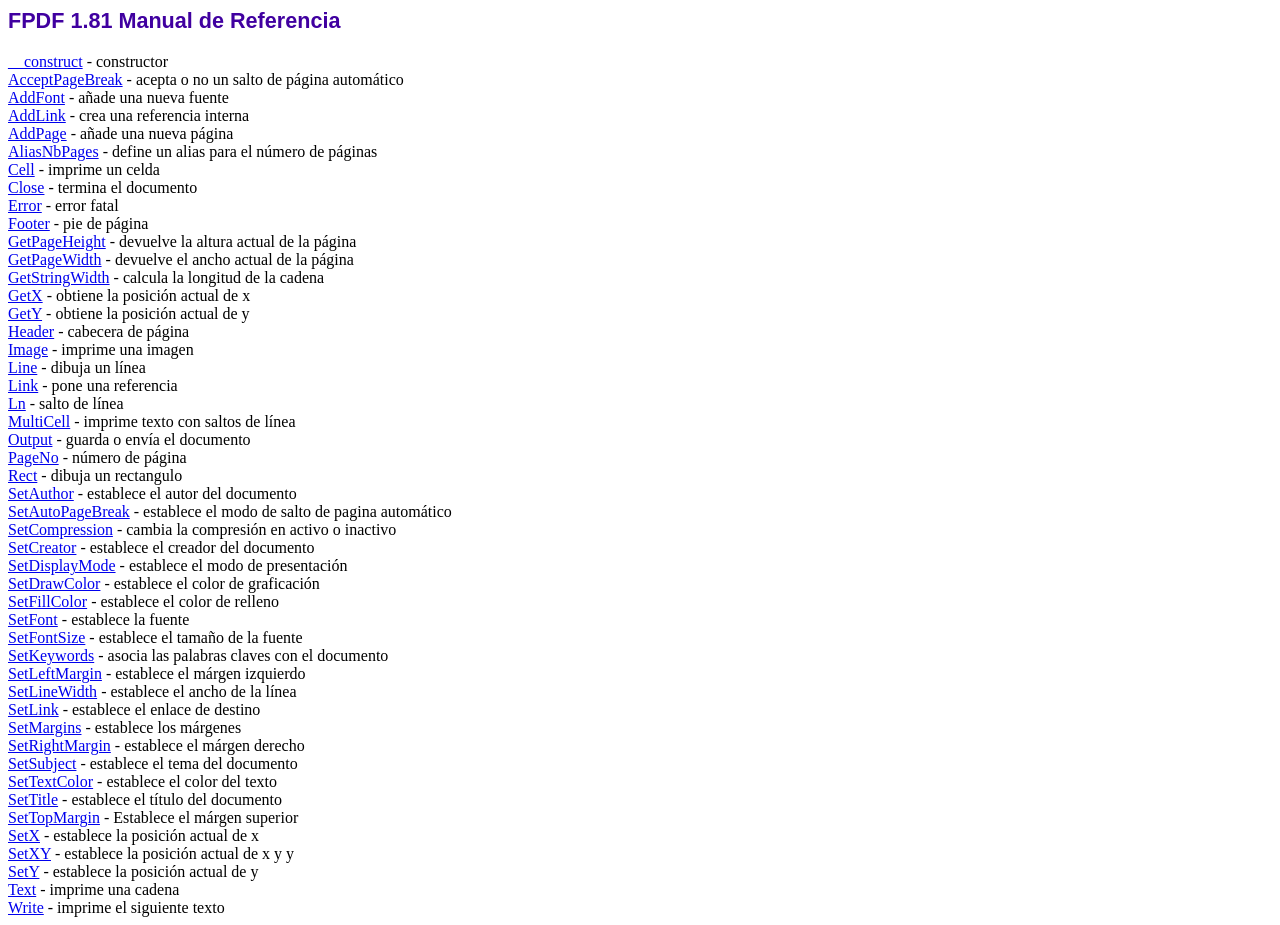
<file: FalconsExpressMVC/Reporte Proyecto PDF/fpdf/doc/index.htm>
<!DOCTYPE html PUBLIC "-//W3C//DTD HTML 4.01 Transitional//EN">
<html>
<head>
<meta http-equiv="Content-Type" content="text/html; charset=ISO-8859-1">
<title>FPDF 1.81 Manual de Referencia</title>
<link type="text/css" rel="stylesheet" href="../fpdf.css">
</head>
<body>
<h1>FPDF 1.81 Manual de Referencia</h1>
<a href="__construct.htm">__construct</a> - constructor<br>
<a href="acceptpagebreak.htm">AcceptPageBreak</a> - acepta o no un salto de p�gina autom�tico<br>
<a href="addfont.htm">AddFont</a> - a�ade una nueva fuente<br>
<a href="addlink.htm">AddLink</a> - crea una referencia interna<br>
<a href="addpage.htm">AddPage</a> - a�ade una nueva p�gina<br>
<a href="aliasnbpages.htm">AliasNbPages</a> - define un alias para el n�mero de p�ginas<br>
<a href="cell.htm">Cell</a> - imprime un celda<br>
<a href="close.htm">Close</a> - termina el documento<br>
<a href="error.htm">Error</a> - error fatal<br>
<a href="footer.htm">Footer</a> - pie de p�gina<br>
<a href="getpageheight.htm">GetPageHeight</a> - devuelve la altura actual de la p�gina<br>
<a href="getpagewidth.htm">GetPageWidth</a> - devuelve el ancho actual de la p�gina<br>
<a href="getstringwidth.htm">GetStringWidth</a> - calcula la longitud de la cadena<br>
<a href="getx.htm">GetX</a> - obtiene la posici�n actual de x<br>
<a href="gety.htm">GetY</a> - obtiene la posici�n actual de y<br>
<a href="header.htm">Header</a> - cabecera de p�gina<br>
<a href="image.htm">Image</a> - imprime una imagen<br>
<a href="line.htm">Line</a> - dibuja un l�nea<br>
<a href="link.htm">Link</a> - pone una referencia<br>
<a href="ln.htm">Ln</a> - salto de l�nea<br>
<a href="multicell.htm">MultiCell</a> - imprime texto con saltos de l�nea<br>
<a href="output.htm">Output</a> - guarda o env�a el documento<br>
<a href="pageno.htm">PageNo</a> - n�mero de p�gina<br>
<a href="rect.htm">Rect</a> - dibuja un rectangulo<br>
<a href="setauthor.htm">SetAuthor</a> - establece el autor del documento<br>
<a href="setautopagebreak.htm">SetAutoPageBreak</a> - establece el modo de salto de pagina autom�tico<br>
<a href="setcompression.htm">SetCompression</a> - cambia la compresi�n en activo o inactivo<br>
<a href="setcreator.htm">SetCreator</a> - establece el creador del documento<br>
<a href="setdisplaymode.htm">SetDisplayMode</a> - establece el modo de presentaci�n<br>
<a href="setdrawcolor.htm">SetDrawColor</a> - establece el color de graficaci�n<br>
<a href="setfillcolor.htm">SetFillColor</a> - establece el color de relleno<br>
<a href="setfont.htm">SetFont</a> - establece la fuente<br>
<a href="setfontsize.htm">SetFontSize</a> - establece el tama�o de la fuente<br>
<a href="setkeywords.htm">SetKeywords</a> - asocia las palabras claves con el documento<br>
<a href="setleftmargin.htm">SetLeftMargin</a> - establece el m�rgen izquierdo<br>
<a href="setlinewidth.htm">SetLineWidth</a> - establece el ancho de la l�nea<br>
<a href="setlink.htm">SetLink</a> - establece el enlace de destino<br>
<a href="setmargins.htm">SetMargins</a> - establece los m�rgenes<br>
<a href="setrightmargin.htm">SetRightMargin</a> - establece el m�rgen derecho<br>
<a href="setsubject.htm">SetSubject</a> - establece el tema del documento<br>
<a href="settextcolor.htm">SetTextColor</a> - establece el color del texto<br>
<a href="settitle.htm">SetTitle</a> - establece el t�tulo del documento<br>
<a href="settopmargin.htm">SetTopMargin</a> - Establece el m�rgen superior<br>
<a href="setx.htm">SetX</a> - establece la posici�n actual de x<br>
<a href="setxy.htm">SetXY</a> - establece la posici�n actual de x y y<br>
<a href="sety.htm">SetY</a> - establece la posici�n actual de y<br>
<a href="text.htm">Text</a> - imprime una cadena<br>
<a href="write.htm">Write</a> - imprime el siguiente texto<br>
</body>
</html>
</file>
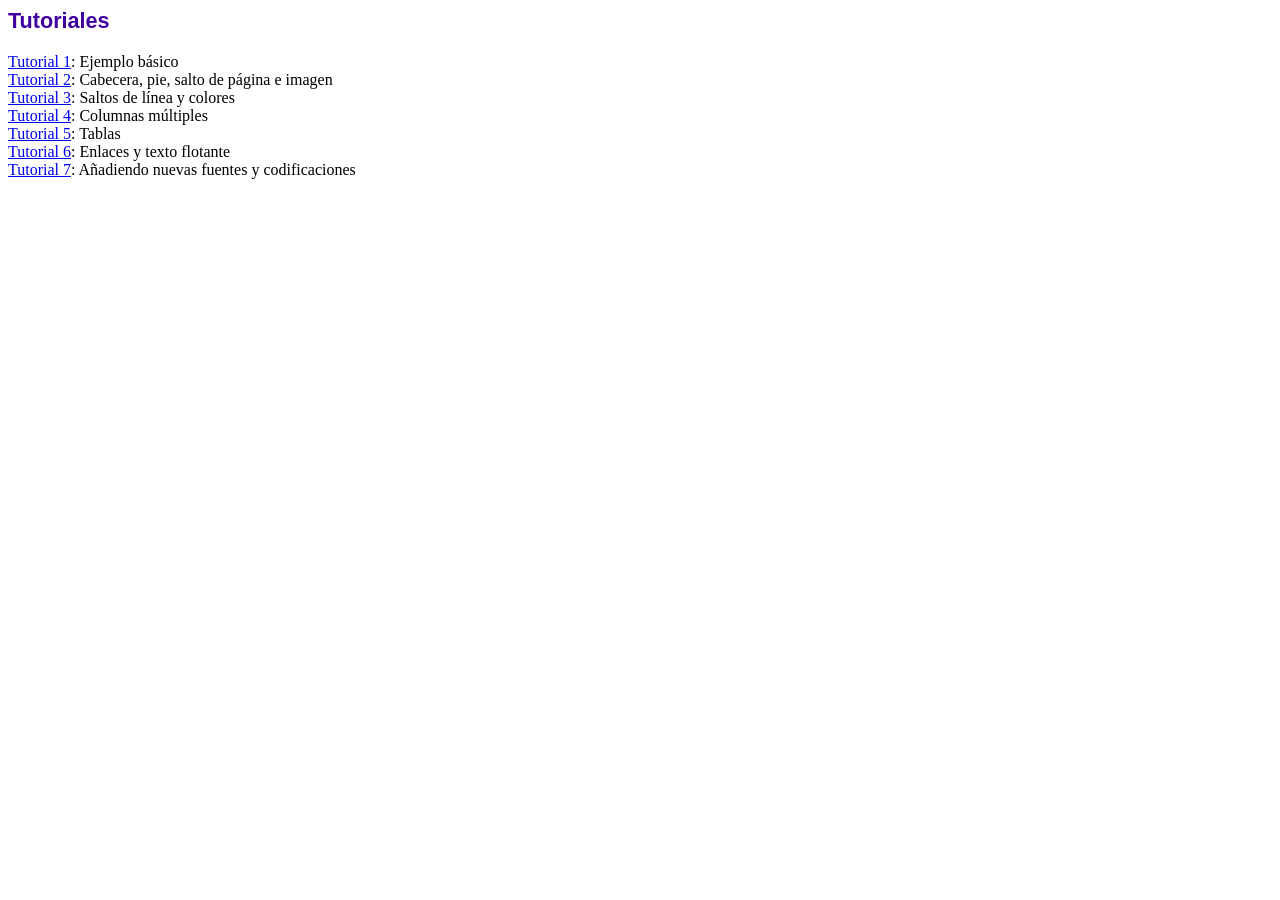
<file: FalconsExpressMVC/Reporte Proyecto PDF/fpdf/tutorial/index.htm>
<!DOCTYPE html PUBLIC "-//W3C//DTD HTML 4.01 Transitional//EN">
<html>
<head>
<meta http-equiv="Content-Type" content="text/html; charset=ISO-8859-1">
<title>Tutoriales</title>
<link type="text/css" rel="stylesheet" href="../fpdf.css">
</head>
<body>
<h1>Tutoriales</h1>
<ul style="list-style-type:none; margin-left:0; padding-left:0">
<li><a href="tuto1.htm">Tutorial 1</a>: Ejemplo b�sico</li>
<li><a href="tuto2.htm">Tutorial 2</a>: Cabecera, pie, salto de p�gina e imagen</li>
<li><a href="tuto3.htm">Tutorial 3</a>: Saltos de l�nea y colores</li>
<li><a href="tuto4.htm">Tutorial 4</a>: Columnas m�ltiples</li>
<li><a href="tuto5.htm">Tutorial 5</a>: Tablas</li>
<li><a href="tuto6.htm">Tutorial 6</a>: Enlaces y texto flotante</li>
<li><a href="tuto7.htm">Tutorial 7</a>: A�adiendo nuevas fuentes y codificaciones</li>
</ul>
</body>
</html>
</file>
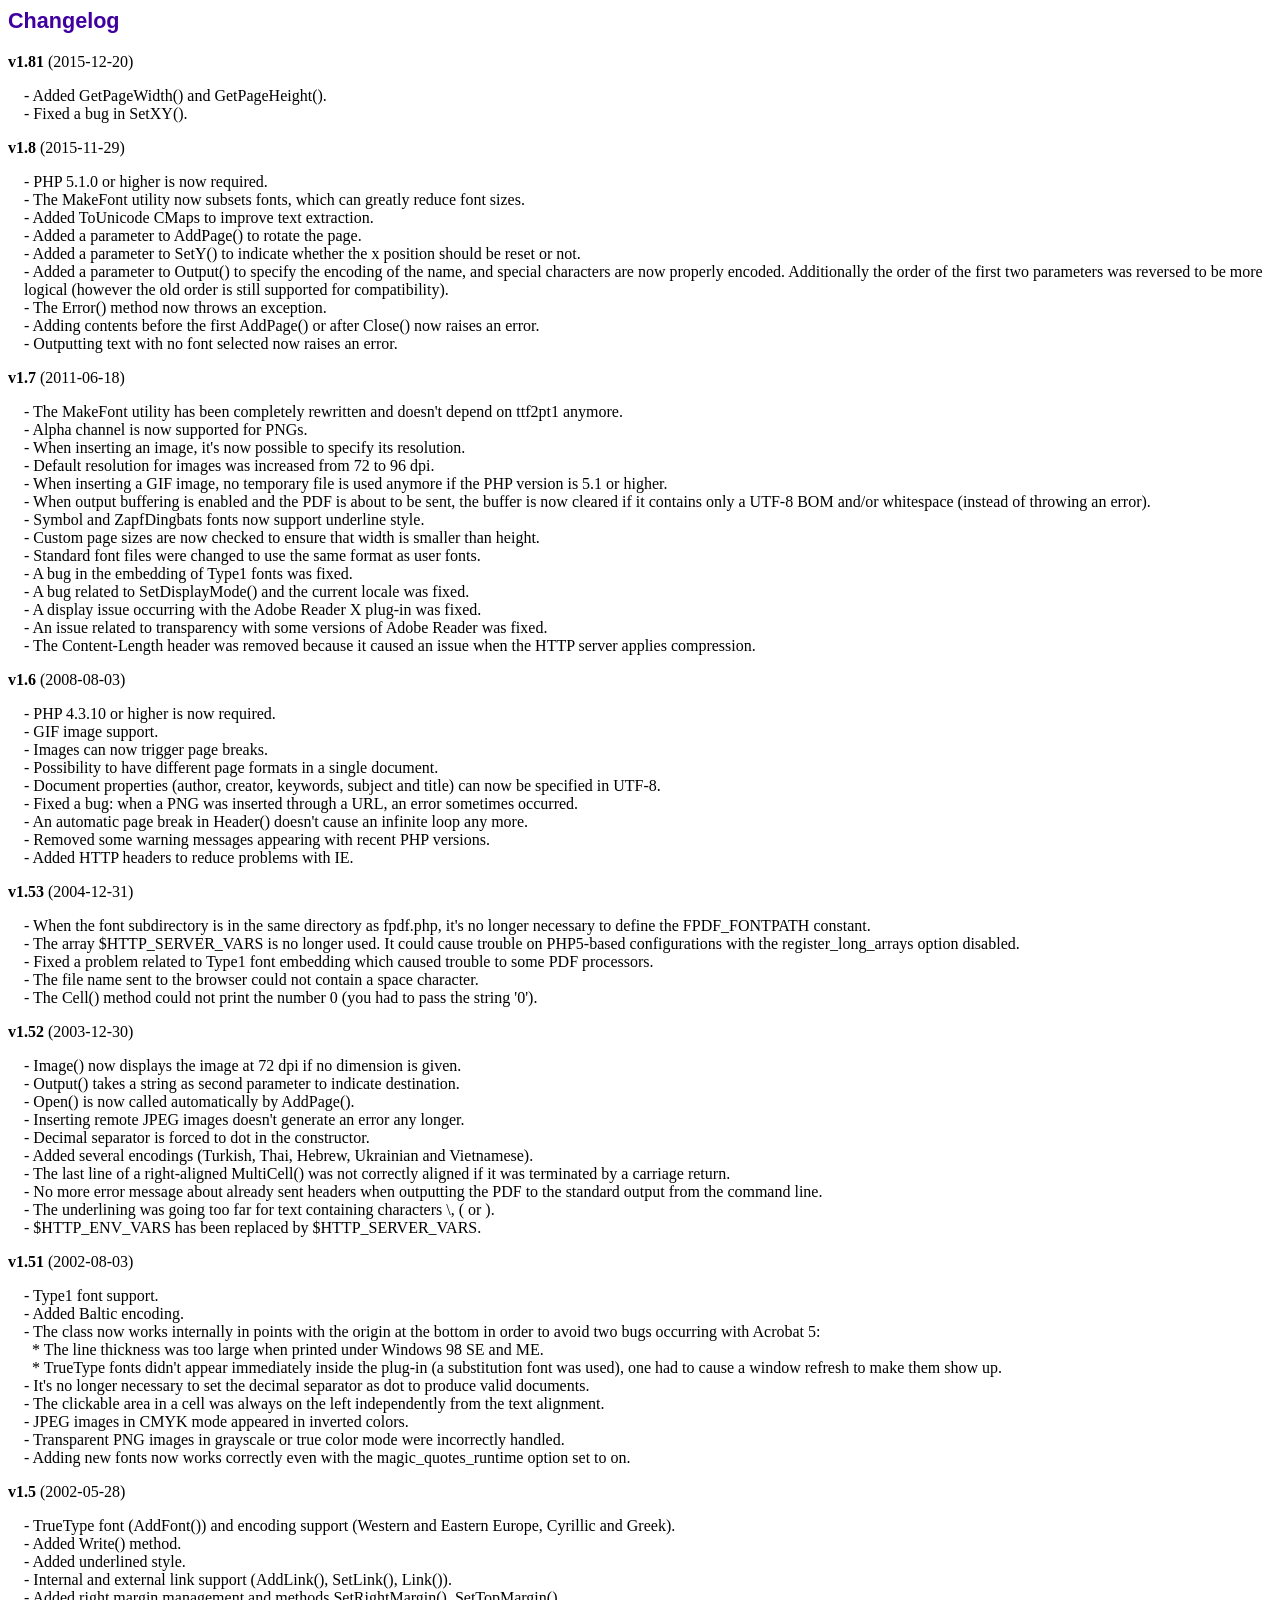
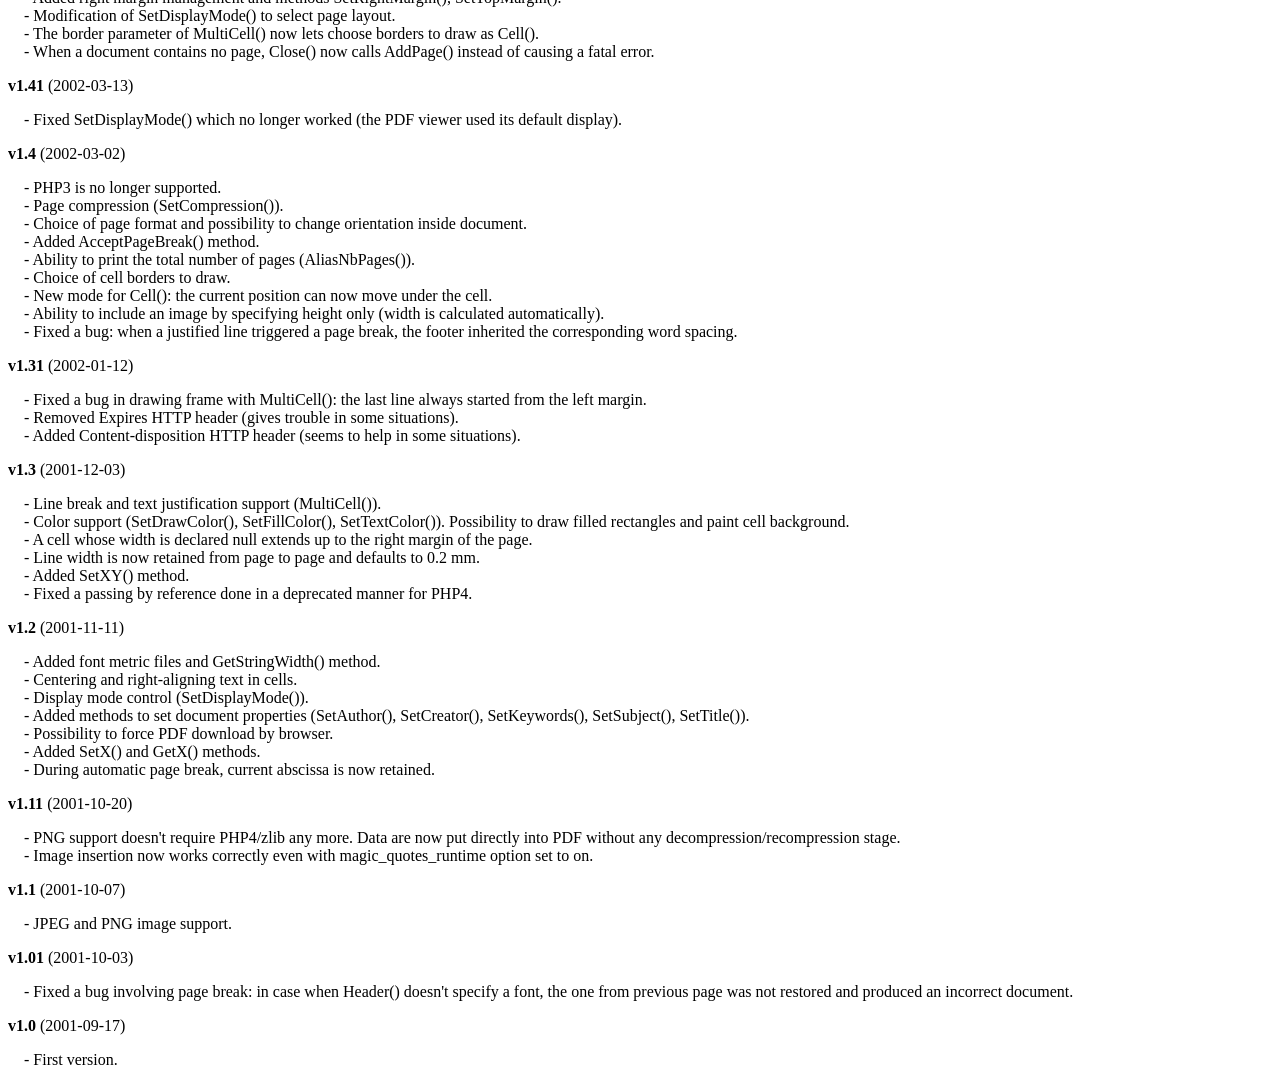
<file: FalconsExpressMVC/Reporte Proyecto PDF/fpdf/changelog.htm>
<!DOCTYPE html PUBLIC "-//W3C//DTD HTML 4.01 Transitional//EN">
<html>
<head>
<meta http-equiv="Content-Type" content="text/html; charset=ISO-8859-1">
<title>Changelog</title>
<link type="text/css" rel="stylesheet" href="fpdf.css">
<style type="text/css">
dd {margin:1em 0 1em 1em}
</style>
</head>
<body>
<h1>Changelog</h1>
<dl>
<dt><strong>v1.81</strong> (2015-12-20)</dt>
<dd>
- Added GetPageWidth() and GetPageHeight().<br>
- Fixed a bug in SetXY().<br>
</dd>
<dt><strong>v1.8</strong> (2015-11-29)</dt>
<dd>
- PHP 5.1.0 or higher is now required.<br>
- The MakeFont utility now subsets fonts, which can greatly reduce font sizes.<br>
- Added ToUnicode CMaps to improve text extraction.<br>
- Added a parameter to AddPage() to rotate the page.<br>
- Added a parameter to SetY() to indicate whether the x position should be reset or not.<br>
- Added a parameter to Output() to specify the encoding of the name, and special characters are now properly encoded. Additionally the order of the first two parameters was reversed to be more logical (however the old order is still supported for compatibility).<br>
- The Error() method now throws an exception.<br>
- Adding contents before the first AddPage() or after Close() now raises an error.<br>
- Outputting text with no font selected now raises an error.<br>
</dd>
<dt><strong>v1.7</strong> (2011-06-18)</dt>
<dd>
- The MakeFont utility has been completely rewritten and doesn't depend on ttf2pt1 anymore.<br>
- Alpha channel is now supported for PNGs.<br>
- When inserting an image, it's now possible to specify its resolution.<br>
- Default resolution for images was increased from 72 to 96 dpi.<br>
- When inserting a GIF image, no temporary file is used anymore if the PHP version is 5.1 or higher.<br>
- When output buffering is enabled and the PDF is about to be sent, the buffer is now cleared if it contains only a UTF-8 BOM and/or whitespace (instead of throwing an error).<br>
- Symbol and ZapfDingbats fonts now support underline style.<br>
- Custom page sizes are now checked to ensure that width is smaller than height.<br>
- Standard font files were changed to use the same format as user fonts.<br>
- A bug in the embedding of Type1 fonts was fixed.<br>
- A bug related to SetDisplayMode() and the current locale was fixed.<br>
- A display issue occurring with the Adobe Reader X plug-in was fixed.<br>
- An issue related to transparency with some versions of Adobe Reader was fixed.<br>
- The Content-Length header was removed because it caused an issue when the HTTP server applies compression.<br>
</dd>
<dt><strong>v1.6</strong> (2008-08-03)</dt>
<dd>
- PHP 4.3.10 or higher is now required.<br>
- GIF image support.<br>
- Images can now trigger page breaks.<br>
- Possibility to have different page formats in a single document.<br>
- Document properties (author, creator, keywords, subject and title) can now be specified in UTF-8.<br>
- Fixed a bug: when a PNG was inserted through a URL, an error sometimes occurred.<br>
- An automatic page break in Header() doesn't cause an infinite loop any more.<br>
- Removed some warning messages appearing with recent PHP versions.<br>
- Added HTTP headers to reduce problems with IE.<br>
</dd>
<dt><strong>v1.53</strong> (2004-12-31)</dt>
<dd>
- When the font subdirectory is in the same directory as fpdf.php, it's no longer necessary to define the FPDF_FONTPATH constant.<br>
- The array $HTTP_SERVER_VARS is no longer used. It could cause trouble on PHP5-based configurations with the register_long_arrays option disabled.<br>
- Fixed a problem related to Type1 font embedding which caused trouble to some PDF processors.<br>
- The file name sent to the browser could not contain a space character.<br>
- The Cell() method could not print the number 0 (you had to pass the string '0').<br>
</dd>
<dt><strong>v1.52</strong> (2003-12-30)</dt>
<dd>
- Image() now displays the image at 72 dpi if no dimension is given.<br>
- Output() takes a string as second parameter to indicate destination.<br>
- Open() is now called automatically by AddPage().<br>
- Inserting remote JPEG images doesn't generate an error any longer.<br>
- Decimal separator is forced to dot in the constructor.<br>
- Added several encodings (Turkish, Thai, Hebrew, Ukrainian and Vietnamese).<br>
- The last line of a right-aligned MultiCell() was not correctly aligned if it was terminated by a carriage return.<br>
- No more error message about already sent headers when outputting the PDF to the standard output from the command line.<br>
- The underlining was going too far for text containing characters \, ( or ).<br>
- $HTTP_ENV_VARS has been replaced by $HTTP_SERVER_VARS.<br>
</dd>
<dt><strong>v1.51</strong> (2002-08-03)</dt>
<dd>
- Type1 font support.<br>
- Added Baltic encoding.<br>
- The class now works internally in points with the origin at the bottom in order to avoid two bugs occurring with Acrobat 5:<br>&nbsp;&nbsp;* The line thickness was too large when printed under Windows 98 SE and ME.<br>&nbsp;&nbsp;* TrueType fonts didn't appear immediately inside the plug-in (a substitution font was used), one had to cause a window refresh to make them show up.<br>
- It's no longer necessary to set the decimal separator as dot to produce valid documents.<br>
- The clickable area in a cell was always on the left independently from the text alignment.<br>
- JPEG images in CMYK mode appeared in inverted colors.<br>
- Transparent PNG images in grayscale or true color mode were incorrectly handled.<br>
- Adding new fonts now works correctly even with the magic_quotes_runtime option set to on.<br>
</dd>
<dt><strong>v1.5</strong> (2002-05-28)</dt>
<dd>
- TrueType font (AddFont()) and encoding support (Western and Eastern Europe, Cyrillic and Greek).<br>
- Added Write() method.<br>
- Added underlined style.<br>
- Internal and external link support (AddLink(), SetLink(), Link()).<br>
- Added right margin management and methods SetRightMargin(), SetTopMargin().<br>
- Modification of SetDisplayMode() to select page layout.<br>
- The border parameter of MultiCell() now lets choose borders to draw as Cell().<br>
- When a document contains no page, Close() now calls AddPage() instead of causing a fatal error.<br>
</dd>
<dt><strong>v1.41</strong> (2002-03-13)</dt>
<dd>
- Fixed SetDisplayMode() which no longer worked (the PDF viewer used its default display).<br>
</dd>
<dt><strong>v1.4</strong> (2002-03-02)</dt>
<dd>
- PHP3 is no longer supported.<br>
- Page compression (SetCompression()).<br>
- Choice of page format and possibility to change orientation inside document.<br>
- Added AcceptPageBreak() method.<br>
- Ability to print the total number of pages (AliasNbPages()).<br>
- Choice of cell borders to draw.<br>
- New mode for Cell(): the current position can now move under the cell.<br>
- Ability to include an image by specifying height only (width is calculated automatically).<br>
- Fixed a bug: when a justified line triggered a page break, the footer inherited the corresponding word spacing.<br>
</dd>
<dt><strong>v1.31</strong> (2002-01-12)</dt>
<dd>
- Fixed a bug in drawing frame with MultiCell(): the last line always started from the left margin.<br>
- Removed Expires HTTP header (gives trouble in some situations).<br>
- Added Content-disposition HTTP header (seems to help in some situations).<br>
</dd>
<dt><strong>v1.3</strong> (2001-12-03)</dt>
<dd>
- Line break and text justification support (MultiCell()).<br>
- Color support (SetDrawColor(), SetFillColor(), SetTextColor()). Possibility to draw filled rectangles and paint cell background.<br>
- A cell whose width is declared null extends up to the right margin of the page.<br>
- Line width is now retained from page to page and defaults to 0.2 mm.<br>
- Added SetXY() method.<br>
- Fixed a passing by reference done in a deprecated manner for PHP4.<br>
</dd>
<dt><strong>v1.2</strong> (2001-11-11)</dt>
<dd>
- Added font metric files and GetStringWidth() method.<br>
- Centering and right-aligning text in cells.<br>
- Display mode control (SetDisplayMode()).<br>
- Added methods to set document properties (SetAuthor(), SetCreator(), SetKeywords(), SetSubject(), SetTitle()).<br>
- Possibility to force PDF download by browser.<br>
- Added SetX() and GetX() methods.<br>
- During automatic page break, current abscissa is now retained.<br>
</dd>
<dt><strong>v1.11</strong> (2001-10-20)</dt>
<dd>
- PNG support doesn't require PHP4/zlib any more. Data are now put directly into PDF without any decompression/recompression stage.<br>
- Image insertion now works correctly even with magic_quotes_runtime option set to on.<br>
</dd>
<dt><strong>v1.1</strong> (2001-10-07)</dt>
<dd>
- JPEG and PNG image support.<br>
</dd>
<dt><strong>v1.01</strong> (2001-10-03)</dt>
<dd>
- Fixed a bug involving page break: in case when Header() doesn't specify a font, the one from previous page was not restored and produced an incorrect document.<br>
</dd>
<dt><strong>v1.0</strong> (2001-09-17)</dt>
<dd>
- First version.<br>
</dd>
</dl>
</body>
</html>
</file>
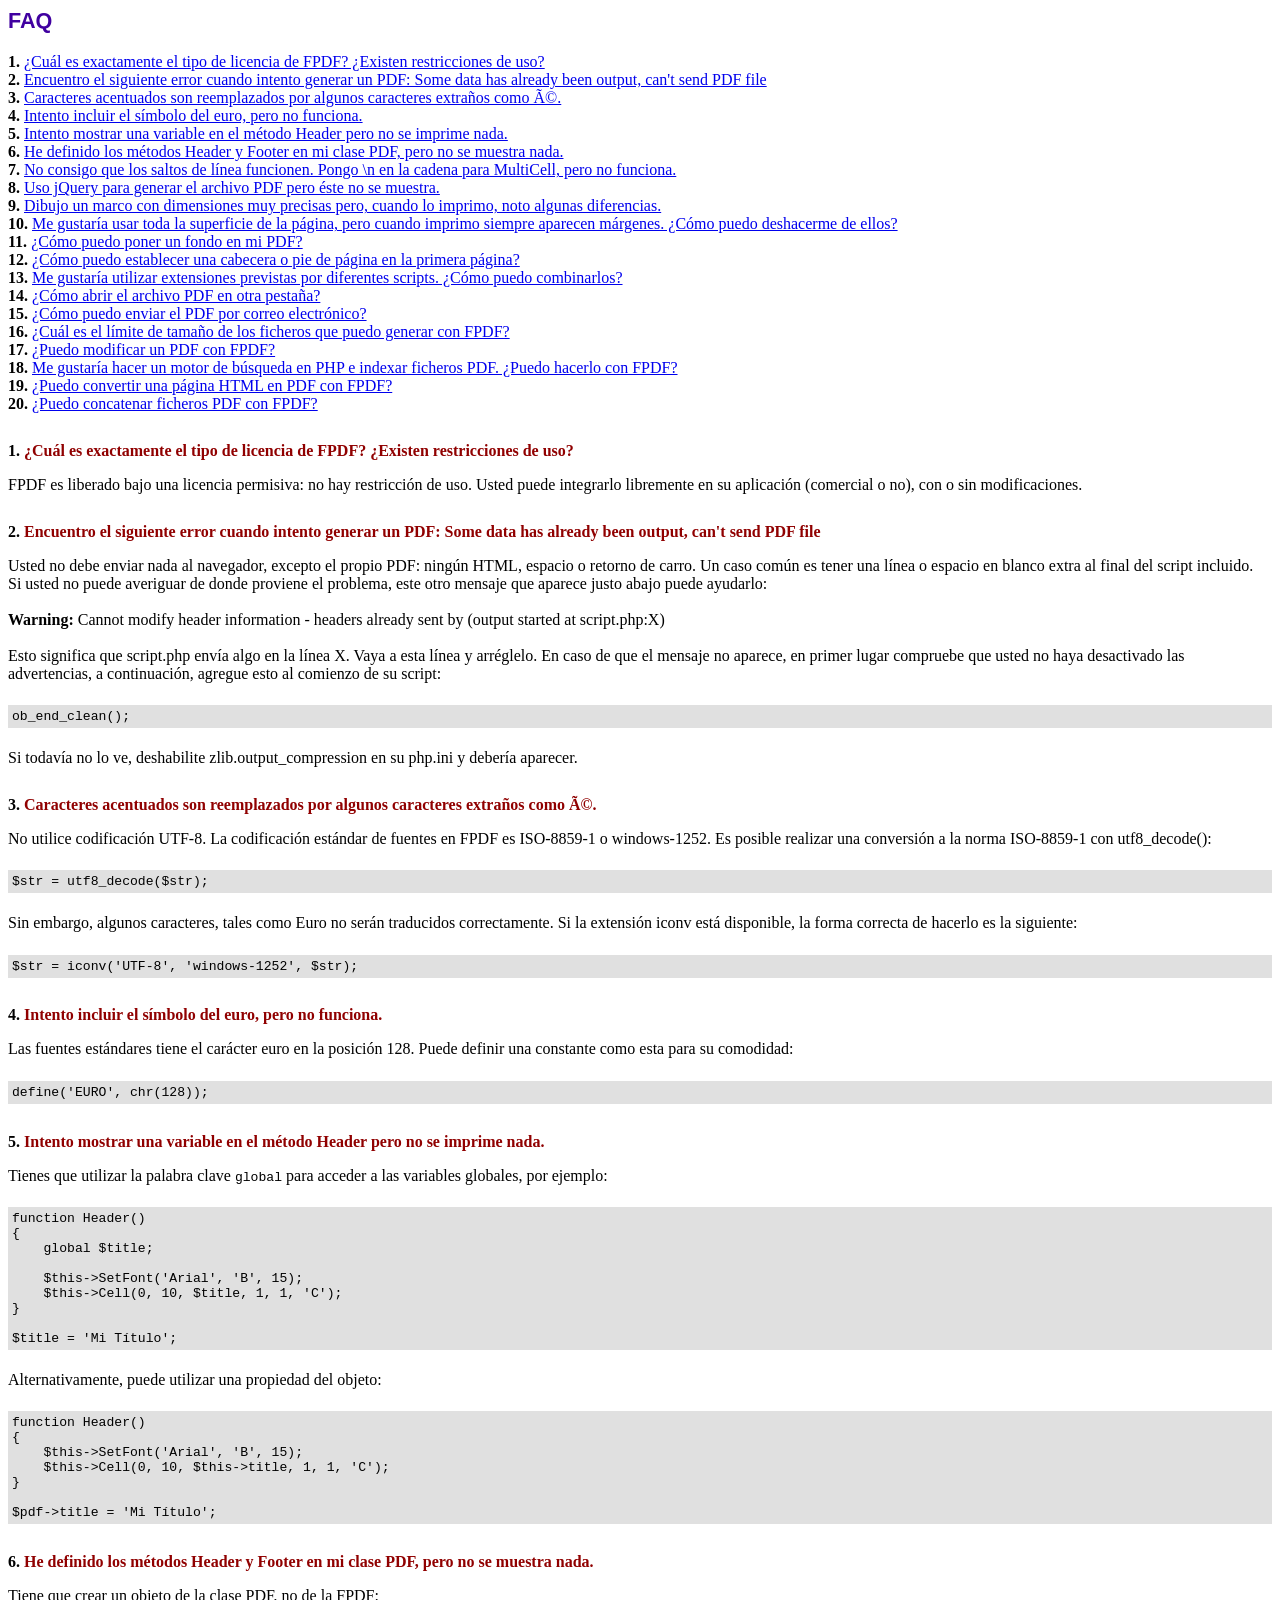
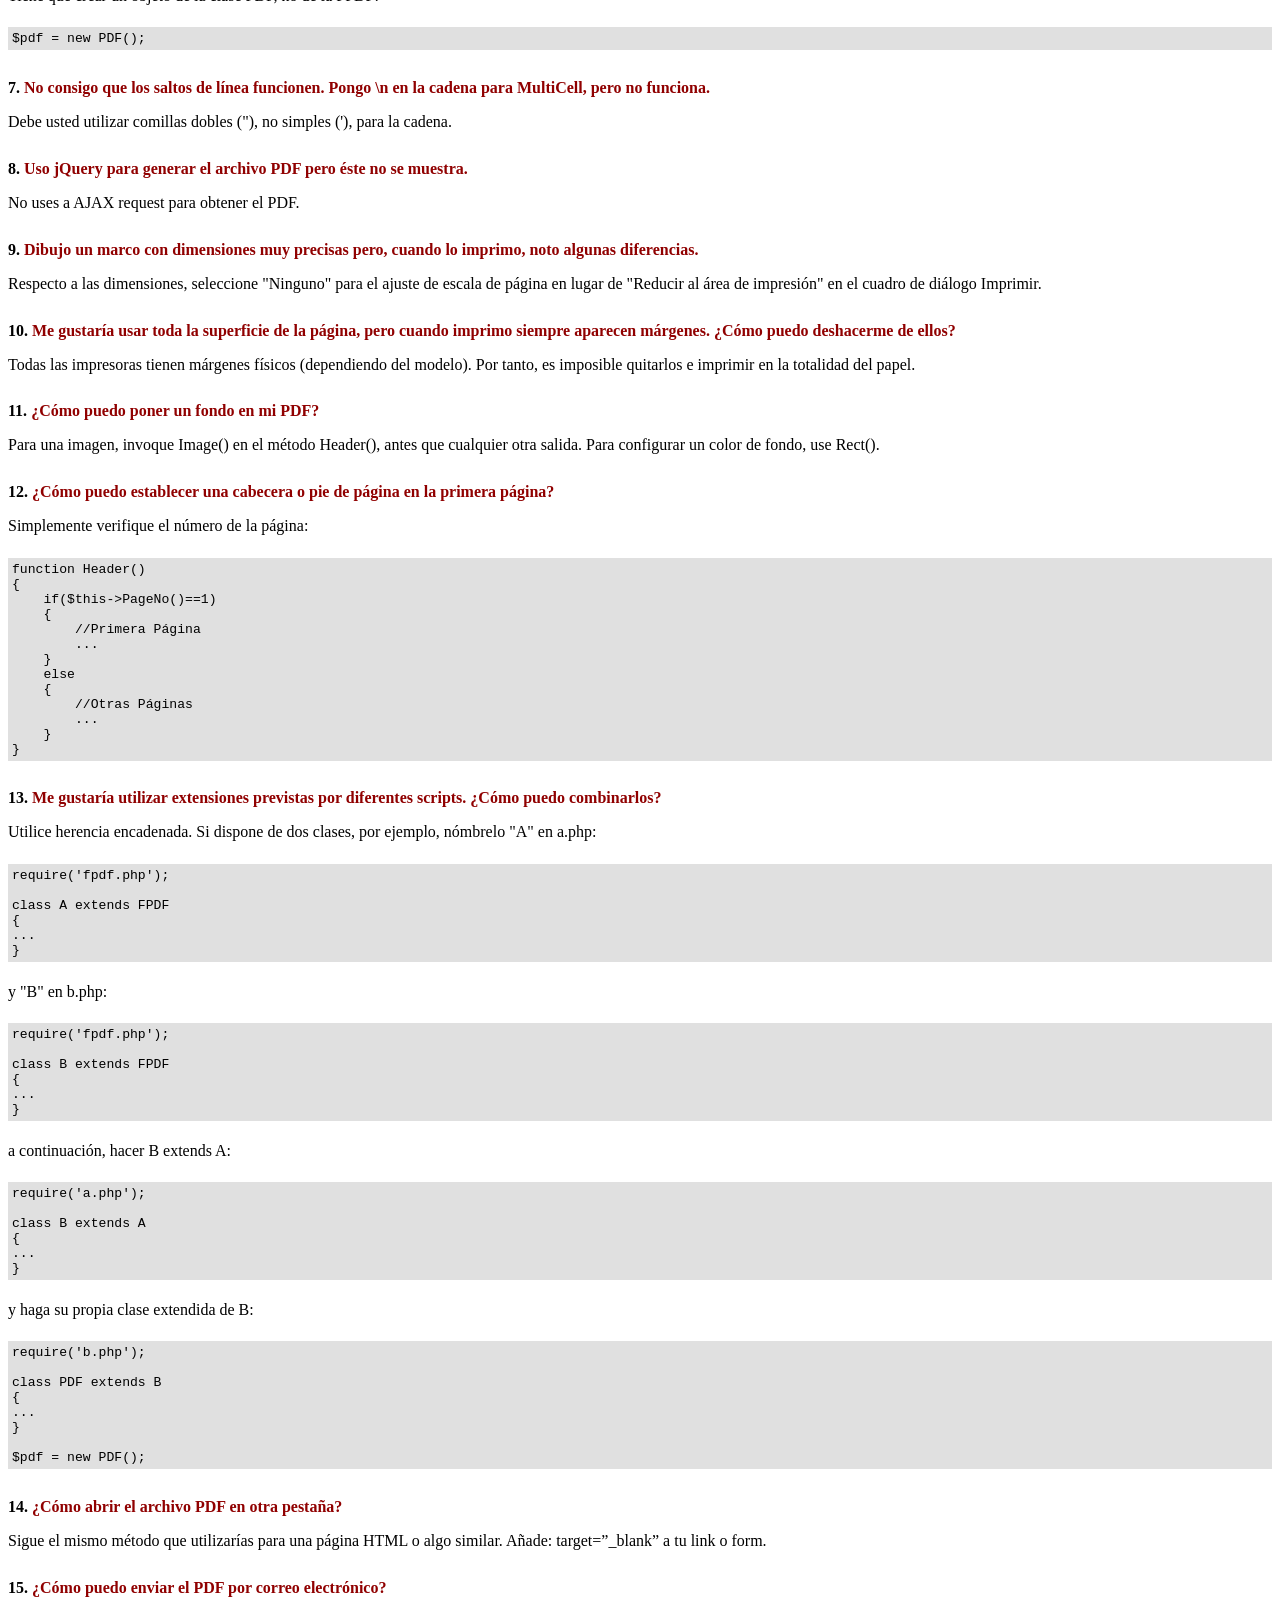
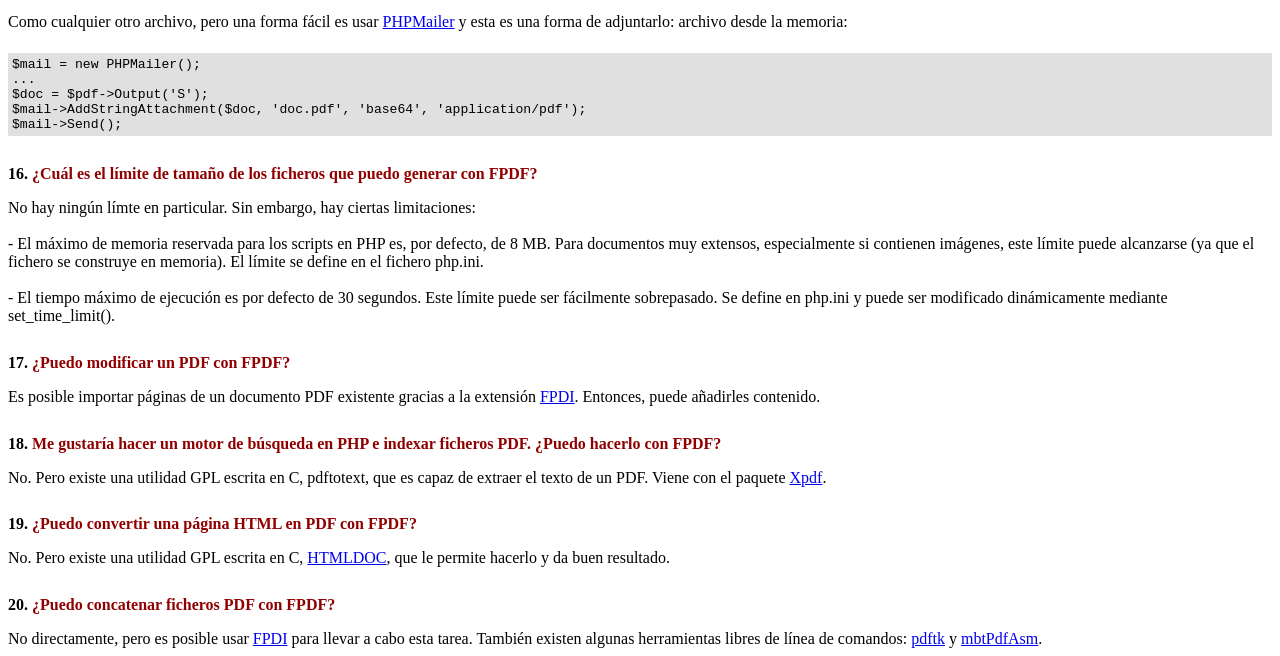
<file: FalconsExpressMVC/Reporte Proyecto PDF/fpdf/FAQ.htm>
<!DOCTYPE html PUBLIC "-//W3C//DTD HTML 4.01 Transitional//EN">
<html>
<head>
<meta http-equiv="Content-Type" content="text/html; charset=ISO-8859-1">
<title>FAQ</title>
<link type="text/css" rel="stylesheet" href="fpdf.css">
<style type="text/css">
ul {list-style-type:none; margin:0; padding:0}
ul#answers li {margin-top:1.8em}
.question {font-weight:bold; color:#900000}
</style>
</head>
<body>
<h1>FAQ</h1>
<ul>
<li><b>1.</b> <a href='#q1'>�Cu�l es exactamente el tipo de licencia de FPDF? �Existen restricciones de uso?</a></li>
<li><b>2.</b> <a href='#q2'>Encuentro el siguiente error cuando intento generar un PDF: Some data has already been output, can't send PDF file</a></li>
<li><b>3.</b> <a href='#q3'>Caracteres acentuados son reemplazados por algunos caracteres extra�os como é.</a></li>
<li><b>4.</b> <a href='#q4'>Intento incluir el s�mbolo del euro, pero no funciona.</a></li>
<li><b>5.</b> <a href='#q5'>Intento mostrar una variable en el m�todo Header pero no se imprime nada.</a></li>
<li><b>6.</b> <a href='#q6'>He definido los m�todos Header y Footer en mi clase PDF, pero no se muestra nada.</a></li>
<li><b>7.</b> <a href='#q7'>No consigo que los saltos de l�nea funcionen. Pongo \n en la cadena para MultiCell, pero no funciona.</a></li>
<li><b>8.</b> <a href='#q8'>Uso jQuery para generar el archivo PDF pero �ste no se muestra.</a></li>
<li><b>9.</b> <a href='#q9'>Dibujo un marco con dimensiones muy precisas pero, cuando lo imprimo, noto algunas diferencias.</a></li>
<li><b>10.</b> <a href='#q10'>Me gustar�a usar toda la superficie de la p�gina, pero cuando imprimo siempre aparecen m�rgenes. �C�mo puedo deshacerme de ellos?</a></li>
<li><b>11.</b> <a href='#q11'>�C�mo puedo poner un fondo en mi PDF?</a></li>
<li><b>12.</b> <a href='#q12'>�C�mo puedo establecer una cabecera o pie de p�gina en la primera p�gina?</a></li>
<li><b>13.</b> <a href='#q13'>Me gustar�a utilizar extensiones previstas por diferentes scripts. �C�mo puedo combinarlos?</a></li>
<li><b>14.</b> <a href='#q14'>�C�mo abrir el archivo PDF en otra pesta�a?</a></li>
<li><b>15.</b> <a href='#q15'>�C�mo puedo enviar el PDF por correo electr�nico?</a></li>
<li><b>16.</b> <a href='#q16'>�Cu�l es el l�mite de tama�o de los ficheros que puedo generar con FPDF?</a></li>
<li><b>17.</b> <a href='#q17'>�Puedo modificar un PDF con FPDF?</a></li>
<li><b>18.</b> <a href='#q18'>Me gustar�a hacer un motor de b�squeda en PHP e indexar ficheros PDF. �Puedo hacerlo con FPDF?</a></li>
<li><b>19.</b> <a href='#q19'>�Puedo convertir una p�gina HTML en PDF con FPDF?</a></li>
<li><b>20.</b> <a href='#q20'>�Puedo concatenar ficheros PDF con FPDF?</a></li>
</ul>

<ul id='answers'>
<li id='q1'>
<p><b>1.</b> <span class='question'>�Cu�l es exactamente el tipo de licencia de FPDF? �Existen restricciones de uso?</span></p>
FPDF es liberado bajo una licencia permisiva: no hay restricci�n de uso. Usted puede integrarlo
libremente en su aplicaci�n (comercial o no), con o sin modificaciones.
</li>

<li id='q2'>
<p><b>2.</b> <span class='question'>Encuentro el siguiente error cuando intento generar un PDF: Some data has already been output, can't send PDF file</span></p>
Usted no debe enviar nada al navegador, excepto el propio PDF: ning�n HTML, espacio o retorno de carro. Un caso com�n
es tener una l�nea o espacio en blanco extra al final del script incluido.<br>
Si usted no puede averiguar de donde proviene el problema, este otro mensaje que aparece justo abajo puede ayudarlo:<br>
<br>
<b>Warning:</b> Cannot modify header information - headers already sent by (output started at script.php:X)<br>
<br>
Esto significa que script.php env�a algo en la l�nea X. Vaya a esta l�nea y arr�glelo.
En caso de que el mensaje no aparece, en primer lugar compruebe que usted no haya desactivado las advertencias, a continuaci�n, agregue esto
al comienzo de su script:
<div class="doc-source">
<pre><code>ob_end_clean();</code></pre>
</div>
Si todav�a no lo ve, deshabilite zlib.output_compression en su php.ini y deber�a aparecer.
</li>

<li id='q3'>
<p><b>3.</b> <span class='question'>Caracteres acentuados son reemplazados por algunos caracteres extra�os como é.</span></p>
No utilice codificaci�n UTF-8. La codificaci�n est�ndar de fuentes en FPDF es ISO-8859-1 o windows-1252.
Es posible realizar una conversi�n a la norma ISO-8859-1 con utf8_decode():
<div class="doc-source">
<pre><code>$str = utf8_decode($str);</code></pre>
</div>
Sin embargo, algunos caracteres, tales como Euro no ser�n traducidos correctamente. Si la extensi�n iconv est� disponible, la
forma correcta de hacerlo es la siguiente:
<div class="doc-source">
<pre><code>$str = iconv('UTF-8', 'windows-1252', $str);</code></pre>
</div>
</li>

<li id='q4'>
<p><b>4.</b> <span class='question'>Intento incluir el s�mbolo del euro, pero no funciona.</span></p>
Las fuentes est�ndares tiene el car�cter euro en la posici�n 128. Puede definir una constante
como esta para su comodidad:
<div class="doc-source">
<pre><code>define('EURO', chr(128));</code></pre>
</div>
</li>

<li id='q5'>
<p><b>5.</b> <span class='question'>Intento mostrar una variable en el m�todo Header pero no se imprime nada.</span></p>
Tienes que utilizar la palabra clave <code>global</code> para acceder a las variables globales, por ejemplo:
<div class="doc-source">
<pre><code>function Header()
{
    global $title;

    $this-&gt;SetFont('Arial', 'B', 15);
    $this-&gt;Cell(0, 10, $title, 1, 1, 'C');
}

$title = 'Mi T�tulo';</code></pre>
</div>
Alternativamente, puede utilizar una propiedad del objeto:
<div class="doc-source">
<pre><code>function Header()
{
    $this-&gt;SetFont('Arial', 'B', 15);
    $this-&gt;Cell(0, 10, $this-&gt;title, 1, 1, 'C');
}

$pdf-&gt;title = 'Mi T�tulo';</code></pre>
</div>
</li>

<li id='q6'>
<p><b>6.</b> <span class='question'>He definido los m�todos Header y Footer en mi clase PDF, pero no se muestra nada.</span></p>
Tiene que crear un objeto de la clase PDF, no de la FPDF:
<div class="doc-source">
<pre><code>$pdf = new PDF();</code></pre>
</div>
</li>

<li id='q7'>
<p><b>7.</b> <span class='question'>No consigo que los saltos de l�nea funcionen. Pongo \n en la cadena para MultiCell, pero no funciona.</span></p>
Debe usted utilizar comillas dobles ("), no simples ('), para la cadena.
</li>

<li id='q8'>
<p><b>8.</b> <span class='question'>Uso jQuery para generar el archivo PDF pero �ste no se muestra.</span></p>
No uses a AJAX request para obtener el PDF.
</li>

<li id='q9'>
<p><b>9.</b> <span class='question'>Dibujo un marco con dimensiones muy precisas pero, cuando lo imprimo, noto algunas diferencias.</span></p>
Respecto a las dimensiones, seleccione "Ninguno" para el ajuste de escala de p�gina en lugar de "Reducir al �rea de impresi�n" en el cuadro de di�logo Imprimir.
</li>

<li id='q10'>
<p><b>10.</b> <span class='question'>Me gustar�a usar toda la superficie de la p�gina, pero cuando imprimo siempre aparecen m�rgenes. �C�mo puedo deshacerme de ellos?</span></p>
Todas las impresoras tienen m�rgenes f�sicos (dependiendo del modelo). Por tanto, es imposible quitarlos
e imprimir en la totalidad del papel.
</li>

<li id='q11'>
<p><b>11.</b> <span class='question'>�C�mo puedo poner un fondo en mi PDF?</span></p>
Para una imagen, invoque Image() en el m�todo Header(), antes que cualquier otra salida. Para configurar un color de fondo, use Rect().
</li>

<li id='q12'>
<p><b>12.</b> <span class='question'>�C�mo puedo establecer una cabecera o pie de p�gina en la primera p�gina?</span></p>
Simplemente verifique el n�mero de la p�gina:
<div class="doc-source">
<pre><code>function Header()
{
    if($this-&gt;PageNo()==1)
    {
        //Primera P�gina
        ...
    }
    else
    {
        //Otras P�ginas
        ...
    }
}</code></pre>
</div>
</li>

<li id='q13'>
<p><b>13.</b> <span class='question'>Me gustar�a utilizar extensiones previstas por diferentes scripts. �C�mo puedo combinarlos?</span></p>
Utilice herencia encadenada. Si dispone de dos clases, por ejemplo, n�mbrelo "A" en a.php:
<div class="doc-source">
<pre><code>require('fpdf.php');

class A extends FPDF
{
...
}</code></pre>
</div>
y "B" en b.php:
<div class="doc-source">
<pre><code>require('fpdf.php');

class B extends FPDF
{
...
}</code></pre>
</div>
a continuaci�n, hacer B extends A:
<div class="doc-source">
<pre><code>require('a.php');

class B extends A
{
...
}</code></pre>
</div>
y haga su propia clase extendida de B:
<div class="doc-source">
<pre><code>require('b.php');

class PDF extends B
{
...
}

$pdf = new PDF();</code></pre>
</div>
</li>

<li id='q14'>
<p><b>14.</b> <span class='question'>�C�mo abrir el archivo PDF en otra pesta�a?</span></p>
Sigue el mismo m�todo que utilizar�as para una p�gina HTML o algo similar.
A�ade: target=�_blank� a tu link o form.
</li>

<li id='q15'>
<p><b>15.</b> <span class='question'>�C�mo puedo enviar el PDF por correo electr�nico?</span></p>
Como cualquier otro archivo, pero una forma f�cil es usar <a href="http://phpmailer.codeworxtech.com" target="_blank">PHPMailer</a>
y esta es una forma de adjuntarlo: archivo desde la memoria:
<div class="doc-source">
<pre><code>$mail = new PHPMailer();
...
$doc = $pdf-&gt;Output('S');
$mail-&gt;AddStringAttachment($doc, 'doc.pdf', 'base64', 'application/pdf');
$mail-&gt;Send();</code></pre>
</div>
</li>

<li id='q16'>
<p><b>16.</b> <span class='question'>�Cu�l es el l�mite de tama�o de los ficheros que puedo generar con FPDF?</span></p>
No hay ning�n l�mte en particular. Sin embargo, hay ciertas limitaciones:
<br>
<br>
- El m�ximo de memoria reservada para los scripts en PHP es, por defecto, de 8 MB. Para documentos
muy extensos, especialmente si contienen im�genes, este l�mite puede alcanzarse (ya que el fichero
se construye en memoria). El l�mite se define en el fichero php.ini.
<br>
<br>
- El tiempo m�ximo de ejecuci�n es por defecto de 30 segundos. Este l�mite puede ser f�cilmente
sobrepasado. Se define en php.ini y puede ser modificado din�micamente mediante set_time_limit().
</li>

<li id='q17'>
<p><b>17.</b> <span class='question'>�Puedo modificar un PDF con FPDF?</span></p>
Es posible importar p�ginas de un documento PDF existente gracias a la extensi�n
<a href="https://www.setasign.com/products/fpdi/about/" target="_blank">FPDI</a>.
Entonces, puede a�adirles contenido.
</li>

<li id='q18'>
<p><b>18.</b> <span class='question'>Me gustar�a hacer un motor de b�squeda en PHP e indexar ficheros PDF. �Puedo hacerlo con FPDF?</span></p>
No. Pero existe una utilidad GPL escrita en C, pdftotext, que es capaz de extraer el texto de
un PDF. Viene con el paquete <a href="http://www.foolabs.com/xpdf/" target="_blank">Xpdf</a>.
</li>

<li id='q19'>
<p><b>19.</b> <span class='question'>�Puedo convertir una p�gina HTML en PDF con FPDF?</span></p>
No. Pero existe una utilidad GPL escrita en C, <a href="https://www.msweet.org/projects.php?Z1" target="_blank">HTMLDOC</a>,
que le permite hacerlo y da buen resultado.
</li>

<li id='q20'>
<p><b>20.</b> <span class='question'>�Puedo concatenar ficheros PDF con FPDF?</span></p>
No directamente, pero es posible usar <a href="https://www.setasign.com/products/fpdi/demos/concatenate-fake/" target="_blank">FPDI</a>
para llevar a cabo esta tarea. Tambi�n existen algunas herramientas libres de l�nea de comandos:
<a href="https://www.pdflabs.com/tools/pdftk-the-pdf-toolkit/" target="_blank">pdftk</a> y
<a href="http://thierry.schmit.free.fr/spip/spip.php?article15" target="_blank">mbtPdfAsm</a>.
</li>
</ul>
</body>
</html>
</file>
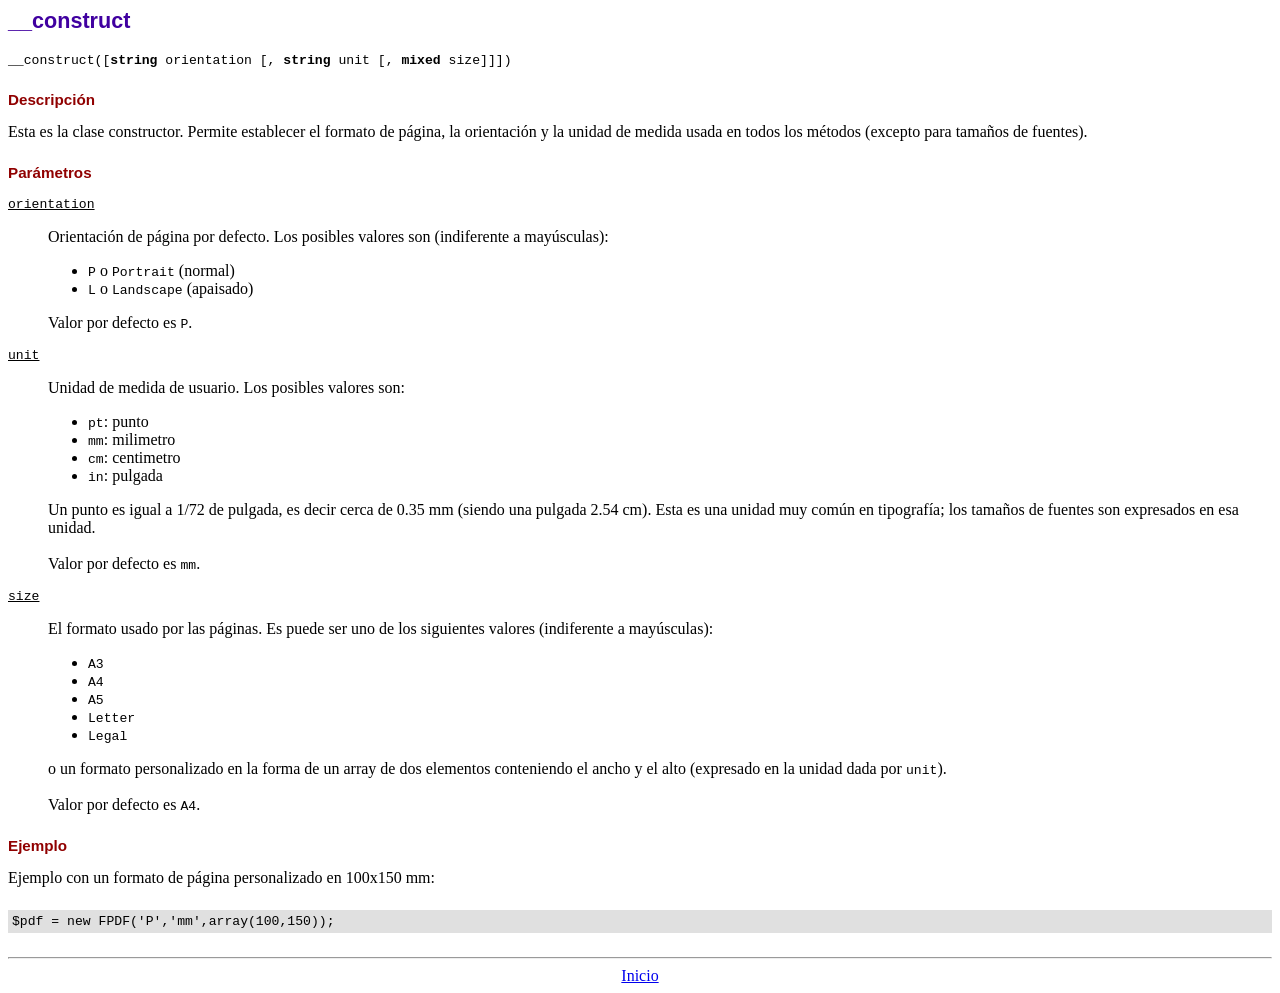
<file: FalconsExpressMVC/Reporte Proyecto PDF/fpdf/doc/__construct.htm>
<!DOCTYPE html PUBLIC "-//W3C//DTD HTML 4.01 Transitional//EN">
<html>
<head>
<meta http-equiv="Content-Type" content="text/html; charset=ISO-8859-1">
<title>__construct</title>
<link type="text/css" rel="stylesheet" href="../fpdf.css">
</head>
<body>
<h1>__construct</h1>
<code>__construct([<b>string</b> orientation [, <b>string</b> unit [, <b>mixed</b> size]]])</code>
<h2>Descripci�n</h2>
Esta es la clase constructor. Permite establecer el formato de p�gina, la orientaci�n y la unidad de medida usada en todos los m�todos (excepto para tama�os de fuentes).
<h2>Par�metros</h2>
<dl class="param">
<dt><code>orientation</code></dt>
<dd>
Orientaci�n de p�gina por defecto. Los posibles valores son (indiferente a may�sculas):
<ul>
<li><code>P</code> o <code>Portrait</code> (normal)
<li><code>L</code> o <code>Landscape</code> (apaisado)
</ul>
Valor por defecto es <code>P</code>.
</dd>
<dt><code>unit</code></dt>
<dd>
Unidad de medida de usuario. Los posibles valores son:
<ul>
<li><code>pt</code>: punto
<li><code>mm</code>: milimetro
<li><code>cm</code>: centimetro
<li><code>in</code>: pulgada
</ul>
Un punto es igual a 1/72 de pulgada, es decir cerca de 0.35 mm (siendo una pulgada 2.54 cm). Esta es una unidad muy com�n en tipograf�a; los tama�os de fuentes son expresados en esa unidad.
<br>
<br>
Valor por defecto es <code>mm</code>.
</dd>
<dt><code>size</code></dt>
<dd>
El formato usado por las p�ginas. Es puede ser uno de los siguientes valores (indiferente a may�sculas):
<ul>
<li><code>A3</code>
<li><code>A4</code>
<li><code>A5</code>
<li><code>Letter</code>
<li><code>Legal</code>
</ul>
o un formato personalizado en la forma de un array de dos elementos conteniendo el ancho y el alto (expresado en la unidad dada por <code>unit</code>).
<br>
<br>
Valor por defecto es <code>A4</code>.
</dd>
</dl>
<h2>Ejemplo</h2>
Ejemplo con un formato de p�gina personalizado en 100x150 mm:
<div class="doc-source">
<pre><code>$pdf = new FPDF('P','mm',array(100,150));</code></pre>
</div>
<hr style="margin-top:1.5em">
<div style="text-align:center"><a href="index.htm">Inicio</a></div>
</body>
</html>
</file>
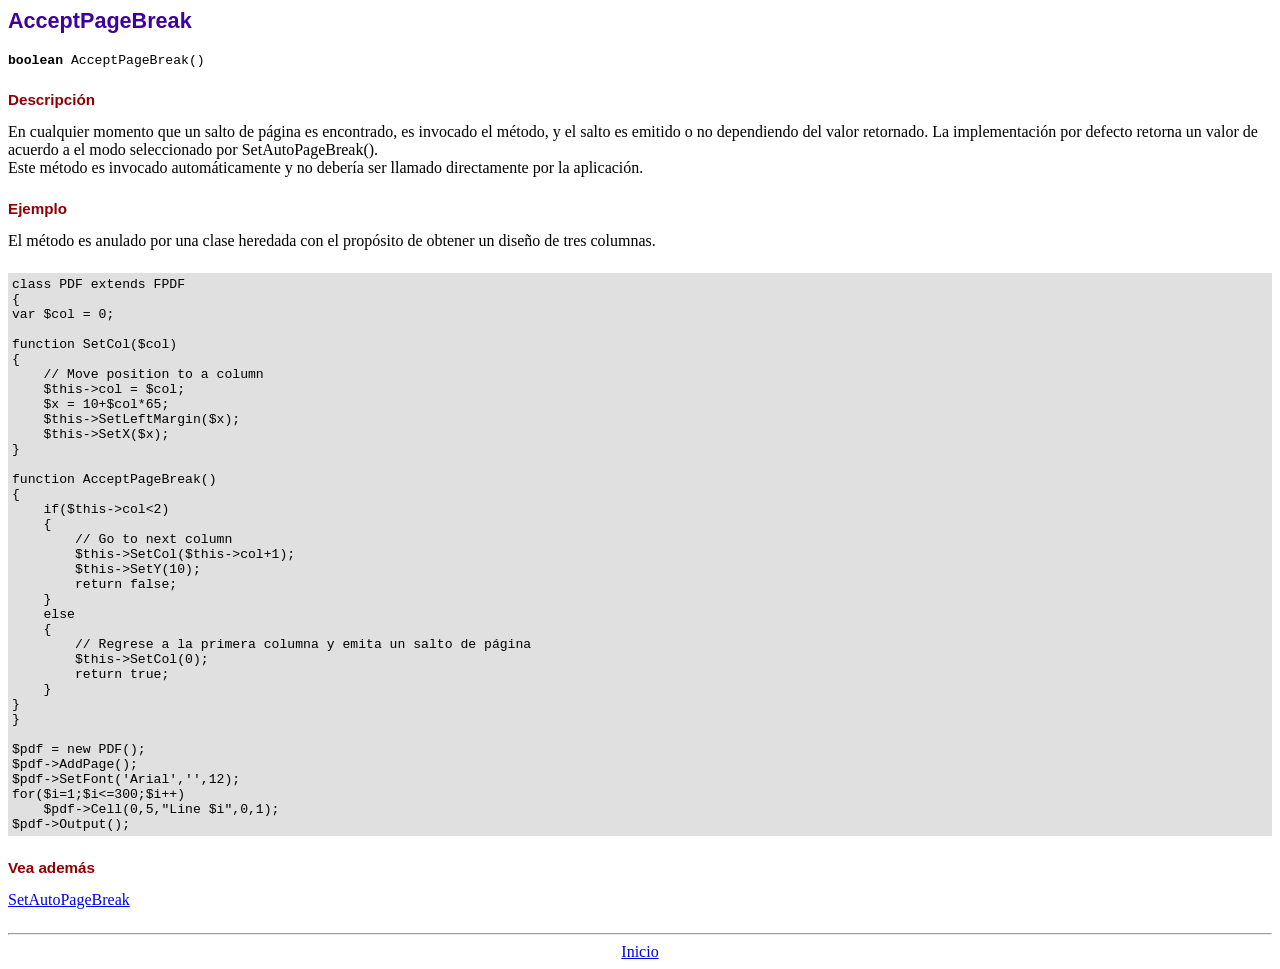
<file: FalconsExpressMVC/Reporte Proyecto PDF/fpdf/doc/acceptpagebreak.htm>
<!DOCTYPE html PUBLIC "-//W3C//DTD HTML 4.01 Transitional//EN">
<html>
<head>
<meta http-equiv="Content-Type" content="text/html; charset=ISO-8859-1">
<title>AcceptPageBreak</title>
<link type="text/css" rel="stylesheet" href="../fpdf.css">
</head>
<body>
<h1>AcceptPageBreak</h1>
<code><b>boolean</b> AcceptPageBreak()</code>
<h2>Descripci�n</h2>
En cualquier momento que un salto de p�gina es encontrado, es invocado el m�todo, y el salto es emitido o no dependiendo
del valor retornado. La implementaci�n por defecto retorna un valor de acuerdo a el modo seleccionado por SetAutoPageBreak().
<br>
Este m�todo es invocado autom�ticamente y no deber�a ser llamado directamente por la aplicaci�n.
<h2>Ejemplo</h2>
El m�todo es anulado por una clase heredada con el prop�sito de obtener un dise�o de tres columnas.
<div class="doc-source">
<pre><code>class PDF extends FPDF
{
var $col = 0;

function SetCol($col)
{
    // Move position to a column
    $this-&gt;col = $col;
    $x = 10+$col*65;
    $this-&gt;SetLeftMargin($x);
    $this-&gt;SetX($x);
}

function AcceptPageBreak()
{
    if($this-&gt;col&lt;2)
    {
        // Go to next column
        $this-&gt;SetCol($this-&gt;col+1);
        $this-&gt;SetY(10);
        return false;
    }
    else
    {
        // Regrese a la primera columna y emita un salto de p�gina
        $this-&gt;SetCol(0);
        return true;
    }
}
}

$pdf = new PDF();
$pdf-&gt;AddPage();
$pdf-&gt;SetFont('Arial','',12);
for($i=1;$i&lt;=300;$i++)
    $pdf-&gt;Cell(0,5,"Line $i",0,1);
$pdf-&gt;Output();</code></pre>
</div>
<h2>Vea adem�s</h2>
<a href="setautopagebreak.htm">SetAutoPageBreak</a>
<hr style="margin-top:1.5em">
<div style="text-align:center"><a href="index.htm">Inicio</a></div>
</body>
</html>
</file>
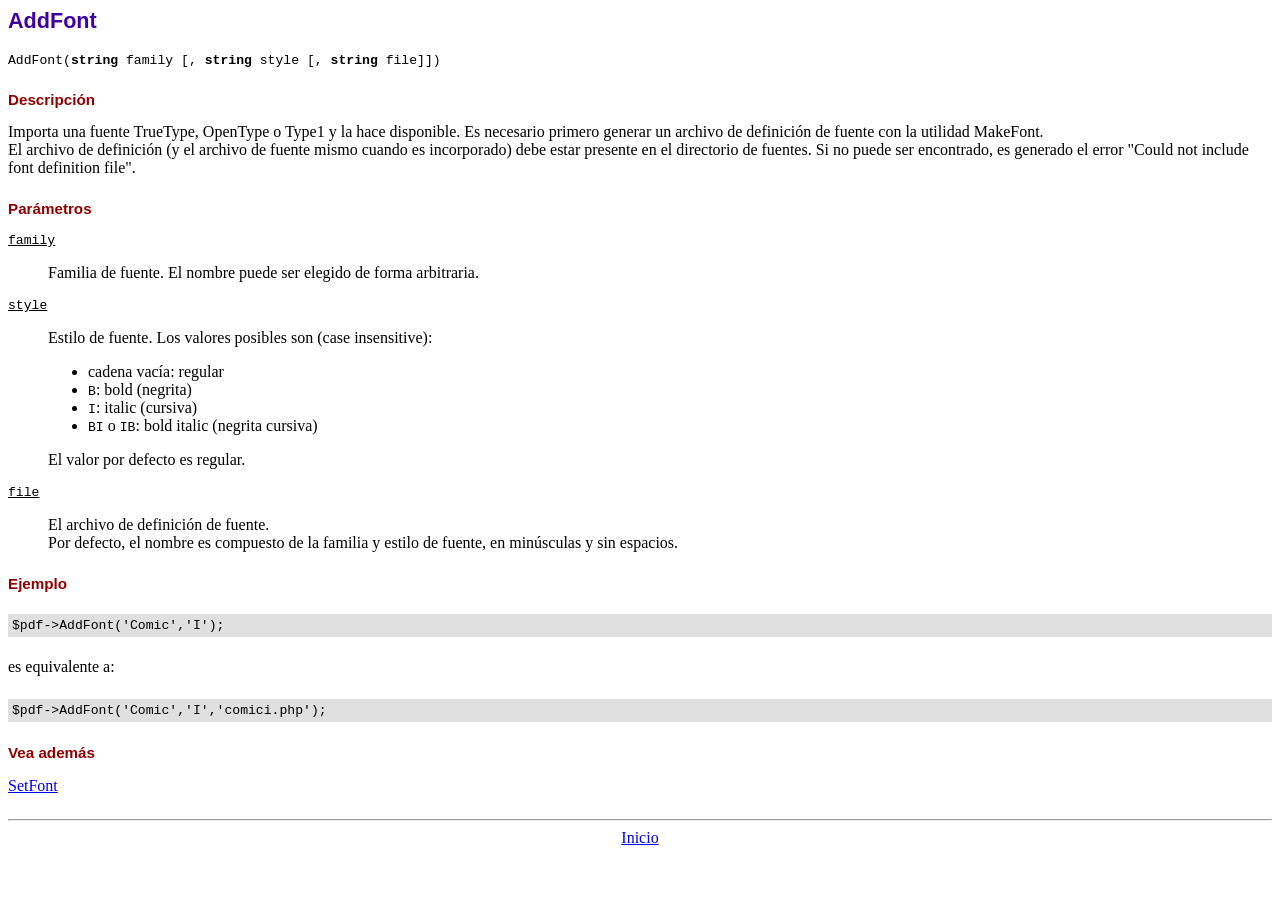
<file: FalconsExpressMVC/Reporte Proyecto PDF/fpdf/doc/addfont.htm>
<!DOCTYPE html PUBLIC "-//W3C//DTD HTML 4.01 Transitional//EN">
<html>
<head>
<meta http-equiv="Content-Type" content="text/html; charset=ISO-8859-1">
<title>AddFont</title>
<link type="text/css" rel="stylesheet" href="../fpdf.css">
</head>
<body>
<h1>AddFont</h1>
<code>AddFont(<b>string</b> family [, <b>string</b> style [, <b>string</b> file]])</code>
<h2>Descripci�n</h2>
Importa una fuente TrueType, OpenType o Type1 y la hace disponible. Es necesario primero generar
un archivo de definici�n de fuente con la utilidad MakeFont.
<br>
El archivo de definici�n (y el archivo de fuente mismo cuando es incorporado) debe estar presente
en el directorio de fuentes. Si no puede ser encontrado, es generado el error "Could not include
font definition file".
<h2>Par�metros</h2>
<dl class="param">
<dt><code>family</code></dt>
<dd>
Familia de fuente. El nombre puede ser elegido de forma arbitraria.
</dd>
<dt><code>style</code></dt>
<dd>
Estilo de fuente. Los valores posibles son (case insensitive):
<ul>
<li>cadena vac�a: regular
<li><code>B</code>: bold (negrita)
<li><code>I</code>: italic (cursiva)
<li><code>BI</code> o <code>IB</code>: bold italic (negrita cursiva)
</ul>
El valor por defecto es regular.
</dd>
<dt><code>file</code></dt>
<dd>
El archivo de definici�n de fuente.
<br>
Por defecto, el nombre es compuesto de la familia y estilo de fuente, en min�sculas y sin espacios.
</dd>
</dl>
<h2>Ejemplo</h2>
<div class="doc-source">
<pre><code>$pdf-&gt;AddFont('Comic','I');</code></pre>
</div>
es equivalente a:
<div class="doc-source">
<pre><code>$pdf-&gt;AddFont('Comic','I','comici.php');</code></pre>
</div>
<h2>Vea adem�s</h2>
<a href="setfont.htm">SetFont</a>
<hr style="margin-top:1.5em">
<div style="text-align:center"><a href="index.htm">Inicio</a></div>
</body>
</html>
</file>
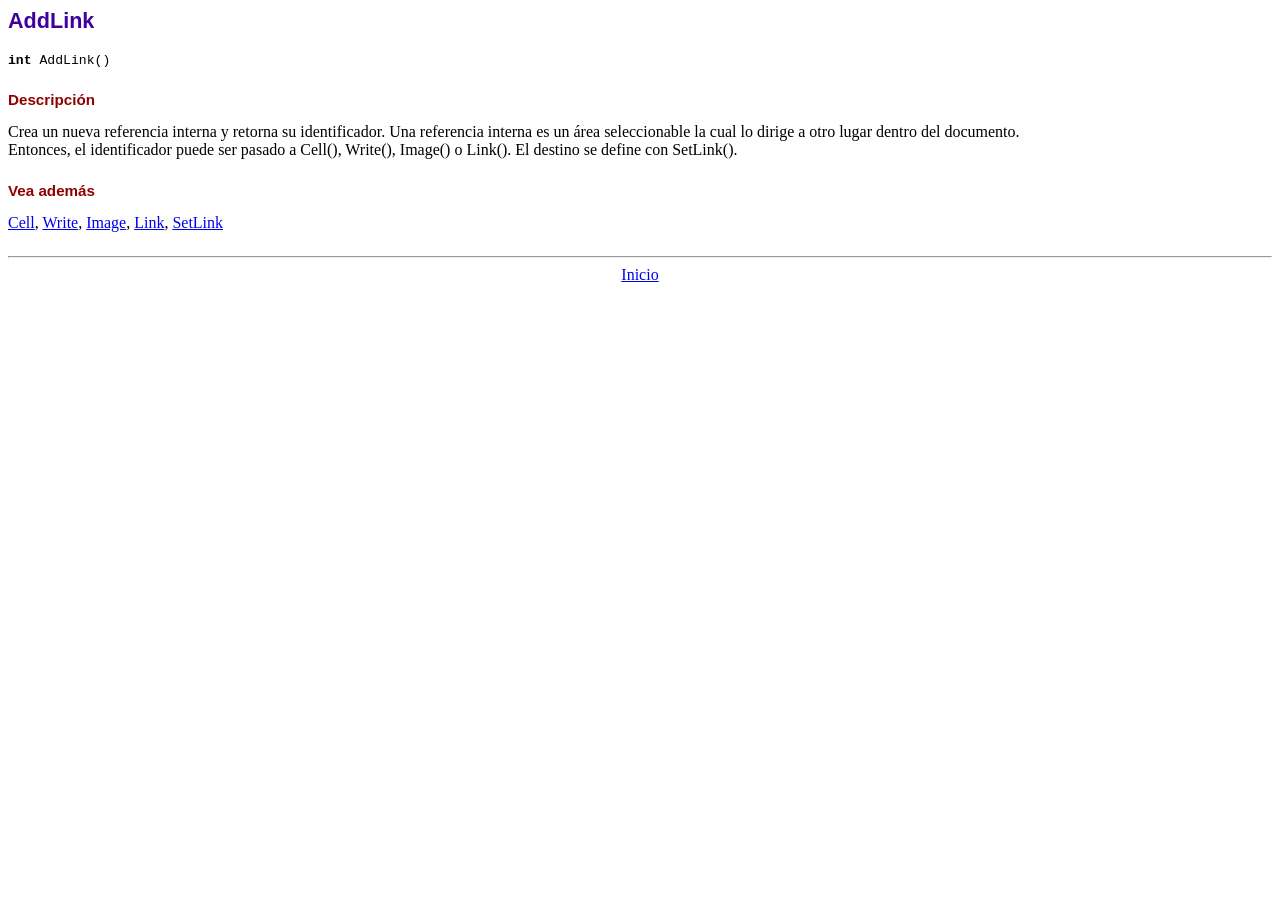
<file: FalconsExpressMVC/Reporte Proyecto PDF/fpdf/doc/addlink.htm>
<!DOCTYPE html PUBLIC "-//W3C//DTD HTML 4.01 Transitional//EN">
<html>
<head>
<meta http-equiv="Content-Type" content="text/html; charset=ISO-8859-1">
<title>AddLink</title>
<link type="text/css" rel="stylesheet" href="../fpdf.css">
</head>
<body>
<h1>AddLink</h1>
<code><b>int</b> AddLink()</code>
<h2>Descripci�n</h2>
Crea un nueva referencia interna y retorna su identificador. Una referencia interna es un �rea seleccionable la cual lo dirige a otro lugar dentro del documento.
<br>
Entonces, el identificador puede ser pasado a Cell(), Write(), Image() o Link(). El destino se define con SetLink().
<h2>Vea adem�s</h2>
<a href="cell.htm">Cell</a>,
<a href="write.htm">Write</a>,
<a href="image.htm">Image</a>,
<a href="link.htm">Link</a>,
<a href="setlink.htm">SetLink</a>
<hr style="margin-top:1.5em">
<div style="text-align:center"><a href="index.htm">Inicio</a></div>
</body>
</html>
</file>
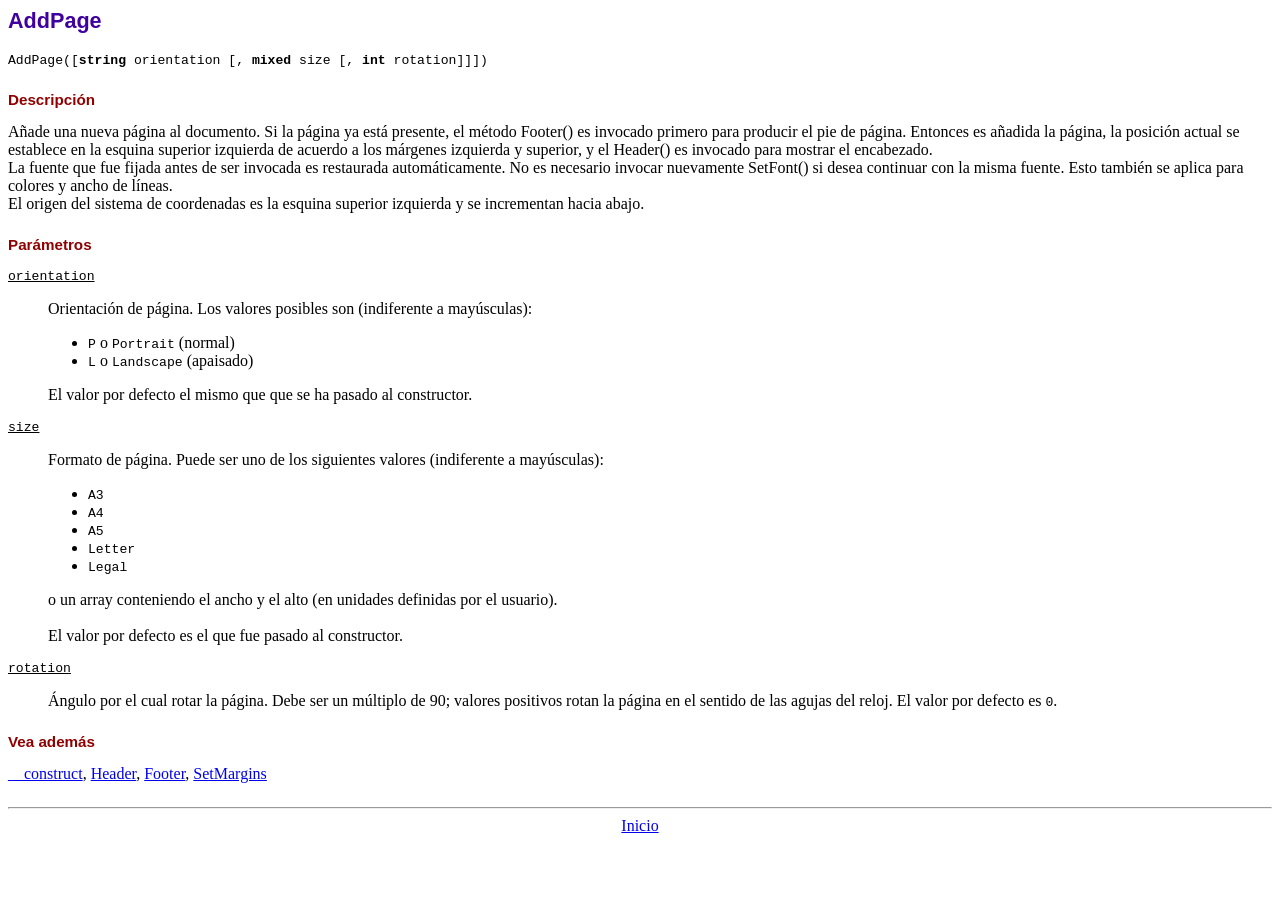
<file: FalconsExpressMVC/Reporte Proyecto PDF/fpdf/doc/addpage.htm>
<!DOCTYPE html PUBLIC "-//W3C//DTD HTML 4.01 Transitional//EN">
<html>
<head>
<meta http-equiv="Content-Type" content="text/html; charset=ISO-8859-1">
<title>AddPage</title>
<link type="text/css" rel="stylesheet" href="../fpdf.css">
</head>
<body>
<h1>AddPage</h1>
<code>AddPage([<b>string</b> orientation [, <b>mixed</b> size [, <b>int</b> rotation]]])</code>
<h2>Descripci�n</h2>
A�ade una nueva p�gina al documento. Si la p�gina ya est� presente, el m�todo Footer() es invocado primero para producir
el pie de p�gina. Entonces es a�adida la p�gina, la posici�n actual se establece en la esquina superior izquierda de
acuerdo a los m�rgenes izquierda y superior, y el Header() es invocado para mostrar el encabezado.<br>
La fuente que fue fijada antes de ser invocada es restaurada autom�ticamente. No es necesario invocar nuevamente SetFont()
si desea continuar con la misma fuente. Esto tambi�n se aplica para colores y ancho de l�neas.<br>
El origen del sistema de coordenadas es la esquina superior izquierda y se incrementan  hacia abajo.
<h2>Par�metros</h2>
<dl class="param">
<dt><code>orientation</code></dt>
<dd>
Orientaci�n de p�gina. Los valores posibles son (indiferente a may�sculas):
<ul>
<li><code>P</code> o <code>Portrait</code> (normal)</li>
<li><code>L</code> o <code>Landscape</code> (apaisado)</li>
</ul>
El valor por defecto el mismo que que se ha pasado al constructor.
</dd>
<dt><code>size</code></dt>
<dd>
Formato de p�gina. Puede ser uno de los siguientes valores (indiferente a may�sculas):
<ul>
<li><code>A3</code></li>
<li><code>A4</code></li>
<li><code>A5</code></li>
<li><code>Letter</code></li>
<li><code>Legal</code></li>
</ul>
o un array conteniendo el ancho y el alto (en unidades definidas por el usuario).<br>
<br>
El valor por defecto es el que fue pasado al constructor.
</dd>
<dt><code>rotation</code></dt>
<dd>
�ngulo por el cual rotar la p�gina. Debe ser un m�ltiplo de 90; valores positivos rotan
la p�gina en el sentido de las agujas del reloj. El valor por defecto es <code>0</code>.
</dd>
</dl>
<h2>Vea adem�s</h2>
<a href="__construct.htm">__construct</a>,
<a href="header.htm">Header</a>,
<a href="footer.htm">Footer</a>,
<a href="setmargins.htm">SetMargins</a>
<hr style="margin-top:1.5em">
<div style="text-align:center"><a href="index.htm">Inicio</a></div>
</body>
</html>
</file>
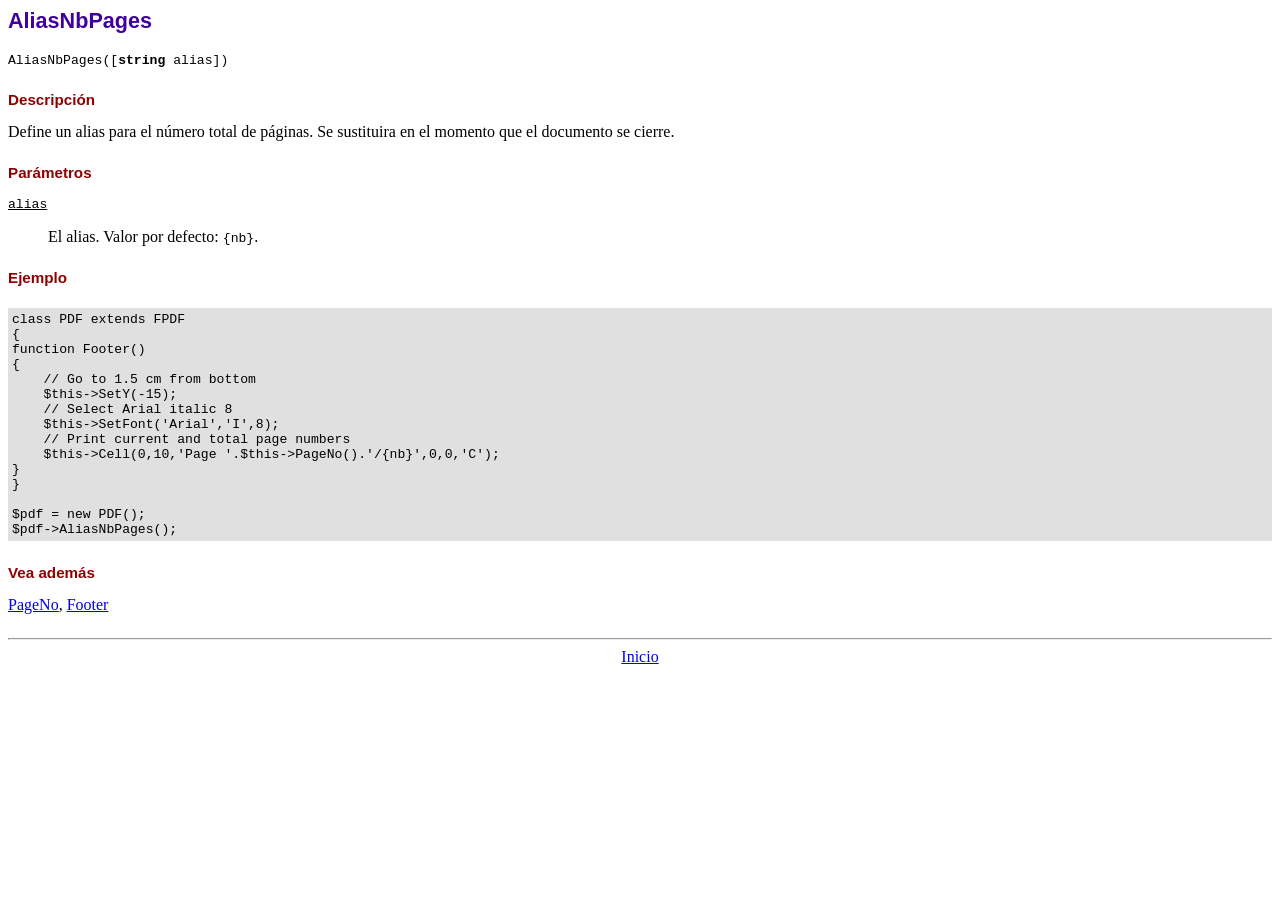
<file: FalconsExpressMVC/Reporte Proyecto PDF/fpdf/doc/aliasnbpages.htm>
<!DOCTYPE html PUBLIC "-//W3C//DTD HTML 4.01 Transitional//EN">
<html>
<head>
<meta http-equiv="Content-Type" content="text/html; charset=ISO-8859-1">
<title>AliasNbPages</title>
<link type="text/css" rel="stylesheet" href="../fpdf.css">
</head>
<body>
<h1>AliasNbPages</h1>
<code>AliasNbPages([<b>string</b> alias])</code>
<h2>Descripci�n</h2>
Define un alias para el n�mero total de p�ginas. Se sustituira en el momento que el documento se cierre.
<h2>Par�metros</h2>
<dl class="param">
<dt><code>alias</code></dt>
<dd>
El alias. Valor por defecto: <code>{nb}</code>.
</dd>
</dl>
<h2>Ejemplo</h2>
<div class="doc-source">
<pre><code>class PDF extends FPDF
{
function Footer()
{
    // Go to 1.5 cm from bottom
    $this-&gt;SetY(-15);
    // Select Arial italic 8
    $this-&gt;SetFont('Arial','I',8);
    // Print current and total page numbers
    $this-&gt;Cell(0,10,'Page '.$this-&gt;PageNo().'/{nb}',0,0,'C');
}
}

$pdf = new PDF();
$pdf-&gt;AliasNbPages();</code></pre>
</div>
<h2>Vea adem�s</h2>
<a href="pageno.htm">PageNo</a>,
<a href="footer.htm">Footer</a>
<hr style="margin-top:1.5em">
<div style="text-align:center"><a href="index.htm">Inicio</a></div>
</body>
</html>
</file>
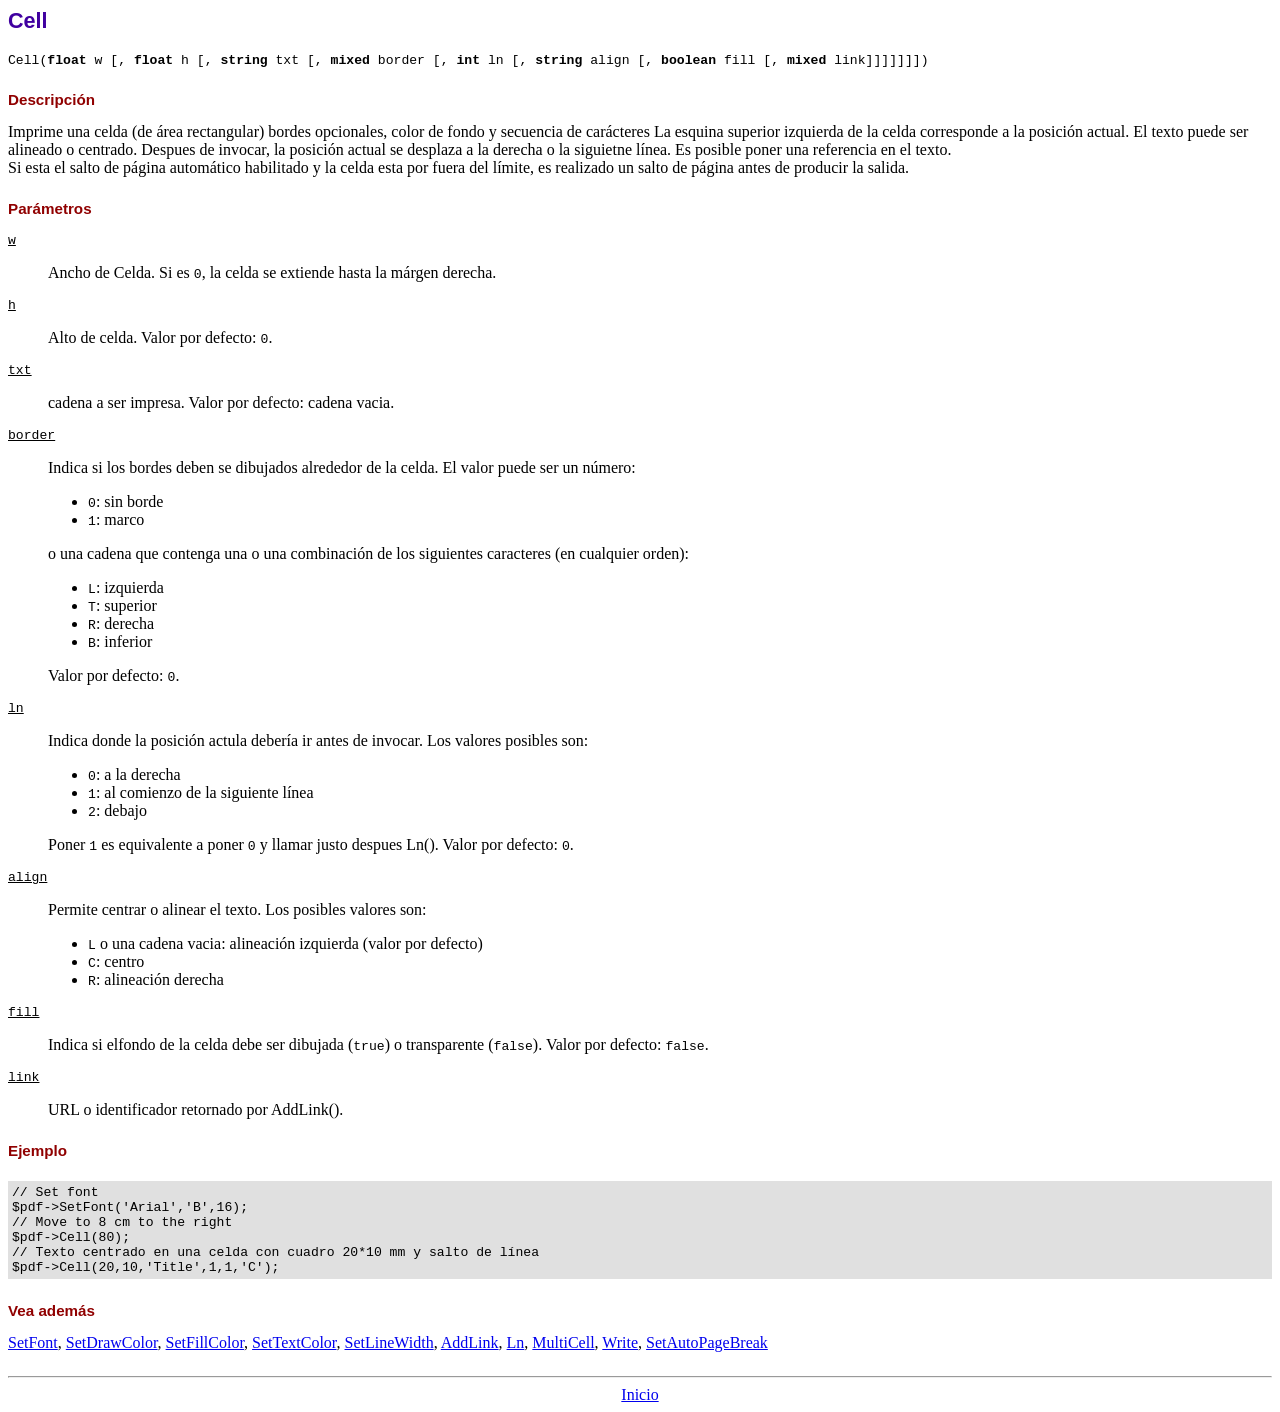
<file: FalconsExpressMVC/Reporte Proyecto PDF/fpdf/doc/cell.htm>
<!DOCTYPE html PUBLIC "-//W3C//DTD HTML 4.01 Transitional//EN">
<html>
<head>
<meta http-equiv="Content-Type" content="text/html; charset=ISO-8859-1">
<title>Cell</title>
<link type="text/css" rel="stylesheet" href="../fpdf.css">
</head>
<body>
<h1>Cell</h1>
<code>Cell(<b>float</b> w [, <b>float</b> h [, <b>string</b> txt [, <b>mixed</b> border [, <b>int</b> ln [, <b>string</b> align [, <b>boolean</b> fill [, <b>mixed</b> link]]]]]]])</code>
<h2>Descripci�n</h2>
Imprime una celda (de �rea rectangular) bordes opcionales, color de fondo y secuencia de car�cteres
La esquina superior izquierda de la celda corresponde a la posici�n actual. El texto puede ser alineado o centrado. Despues de invocar, la posici�n actual se desplaza a la derecha o la siguietne l�nea. Es posible poner una referencia en el texto.
<br>
Si esta el salto de p�gina autom�tico habilitado y la celda esta por fuera del l�mite, es realizado un salto de p�gina antes de producir la salida.
<h2>Par�metros</h2>
<dl class="param">
<dt><code>w</code></dt>
<dd>
Ancho de Celda. Si es <code>0</code>, la celda se extiende hasta la m�rgen derecha.
</dd>
<dt><code>h</code></dt>
<dd>
Alto de celda.
Valor por defecto: <code>0</code>.
</dd>
<dt><code>txt</code></dt>
<dd>
cadena a ser impresa.
Valor por defecto: cadena vacia.
</dd>
<dt><code>border</code></dt>
<dd>
Indica si los bordes deben se dibujados alrededor de la celda. El valor puede ser un n�mero:
<ul>
<li><code>0</code>: sin borde</li>
<li><code>1</code>: marco</li>
</ul>
o una cadena que contenga una o una combinaci�n de los siguientes caracteres (en cualquier orden):
<ul>
<li><code>L</code>: izquierda</li>
<li><code>T</code>: superior</li>
<li><code>R</code>: derecha</li>
<li><code>B</code>: inferior</li>
</ul>
Valor por defecto: <code>0</code>.
</dd>
<dt><code>ln</code></dt>
<dd>
Indica donde la posici�n actula deber�a ir antes de invocar. Los valores posibles son:
<ul>
<li><code>0</code>: a la derecha</li>
<li><code>1</code>: al comienzo de la siguiente l�nea</li>
<li><code>2</code>: debajo</li>
</ul>
Poner <code>1</code> es equivalente a poner <code>0</code> y llamar justo despues Ln().
Valor por defecto: <code>0</code>.
</dd>
<dt><code>align</code></dt>
<dd>
Permite centrar o alinear el texto. Los posibles valores son:
<ul>
<li><code>L</code> o una cadena vacia: alineaci�n izquierda (valor por defecto)</li>
<li><code>C</code>: centro</li>
<li><code>R</code>: alineaci�n derecha</li>
</ul>
</dd>
<dt><code>fill</code></dt>
<dd>
Indica si elfondo de la celda debe ser dibujada (<code>true</code>) o transparente (<code>false</code>).
Valor por defecto: <code>false</code>.
</dd>
<dt><code>link</code></dt>
<dd>
URL o identificador retornado por AddLink().
</dd>
</dl>
<h2>Ejemplo</h2>
<div class="doc-source">
<pre><code>// Set font
$pdf-&gt;SetFont('Arial','B',16);
// Move to 8 cm to the right
$pdf-&gt;Cell(80);
// Texto centrado en una celda con cuadro 20*10 mm y salto de l�nea
$pdf-&gt;Cell(20,10,'Title',1,1,'C');</code></pre>
</div>
<h2>Vea adem�s</h2>
<a href="setfont.htm">SetFont</a>,
<a href="setdrawcolor.htm">SetDrawColor</a>,
<a href="setfillcolor.htm">SetFillColor</a>,
<a href="settextcolor.htm">SetTextColor</a>,
<a href="setlinewidth.htm">SetLineWidth</a>,
<a href="addlink.htm">AddLink</a>,
<a href="ln.htm">Ln</a>,
<a href="multicell.htm">MultiCell</a>,
<a href="write.htm">Write</a>,
<a href="setautopagebreak.htm">SetAutoPageBreak</a>
<hr style="margin-top:1.5em">
<div style="text-align:center"><a href="index.htm">Inicio</a></div>
</body>
</html>
</file>
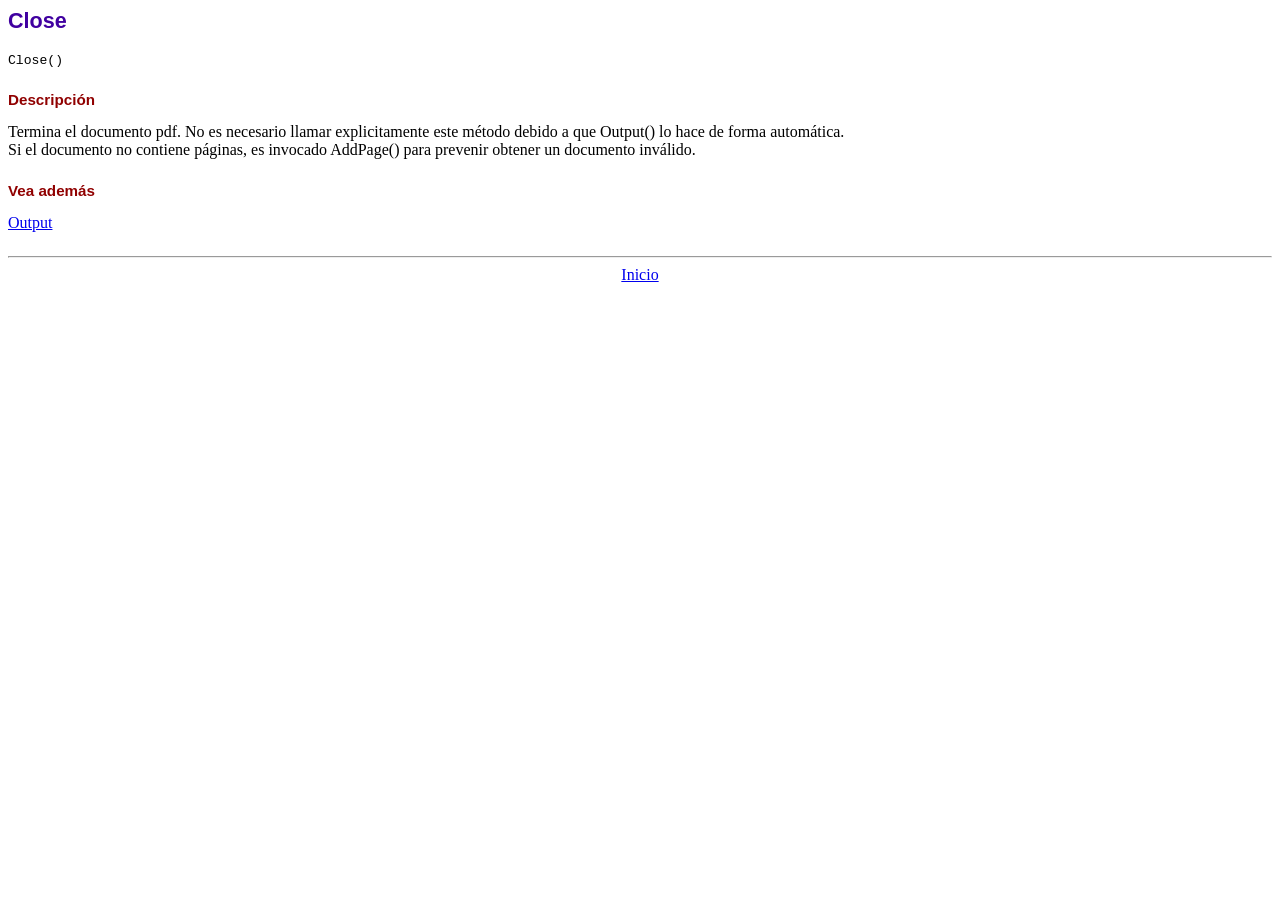
<file: FalconsExpressMVC/Reporte Proyecto PDF/fpdf/doc/close.htm>
<!DOCTYPE html PUBLIC "-//W3C//DTD HTML 4.01 Transitional//EN">
<html>
<head>
<meta http-equiv="Content-Type" content="text/html; charset=ISO-8859-1">
<title>Close</title>
<link type="text/css" rel="stylesheet" href="../fpdf.css">
</head>
<body>
<h1>Close</h1>
<code>Close()</code>
<h2>Descripci�n</h2>
Termina el documento pdf. No es necesario llamar explicitamente este m�todo debido a que
Output() lo hace de forma autom�tica.
<br>
Si el documento no contiene p�ginas, es invocado AddPage() para prevenir obtener un documento inv�lido.
<h2>Vea adem�s</h2>
<a href="output.htm">Output</a>
<hr style="margin-top:1.5em">
<div style="text-align:center"><a href="index.htm">Inicio</a></div>
</body>
</html>
</file>
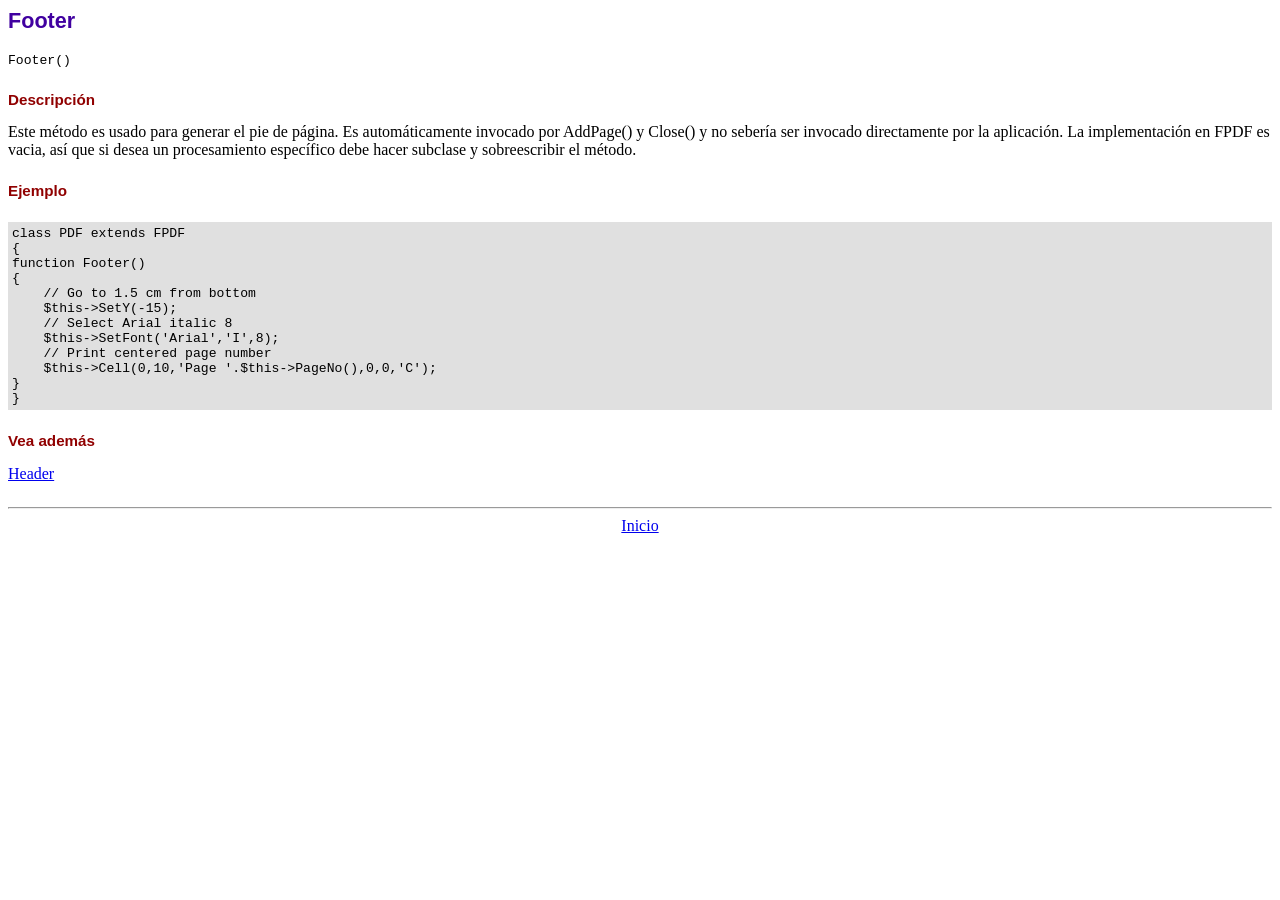
<file: FalconsExpressMVC/Reporte Proyecto PDF/fpdf/doc/footer.htm>
<!DOCTYPE html PUBLIC "-//W3C//DTD HTML 4.01 Transitional//EN">
<html>
<head>
<meta http-equiv="Content-Type" content="text/html; charset=ISO-8859-1">
<title>Footer</title>
<link type="text/css" rel="stylesheet" href="../fpdf.css">
</head>
<body>
<h1>Footer</h1>
<code>Footer()</code>
<h2>Descripci�n</h2>
Este m�todo es usado para generar el pie de p�gina. Es autom�ticamente invocado por AddPage() y Close() y no seber�a ser
invocado directamente por la aplicaci�n. La implementaci�n en FPDF es vacia, as� que si desea un procesamiento espec�fico
debe hacer subclase y sobreescribir el m�todo.
<h2>Ejemplo</h2>
<div class="doc-source">
<pre><code>class PDF extends FPDF
{
function Footer()
{
    // Go to 1.5 cm from bottom
    $this-&gt;SetY(-15);
    // Select Arial italic 8
    $this-&gt;SetFont('Arial','I',8);
    // Print centered page number
    $this-&gt;Cell(0,10,'Page '.$this-&gt;PageNo(),0,0,'C');
}
}</code></pre>
</div>
<h2>Vea adem�s</h2>
<a href="header.htm">Header</a>
<hr style="margin-top:1.5em">
<div style="text-align:center"><a href="index.htm">Inicio</a></div>
</body>
</html>
</file>
<file: FalconsExpressMVC/Reporte Proyecto PDF/fpdf/fpdf.css>
body {font-family:"Times New Roman",serif}
h1 {font:bold 135% Arial,sans-serif; color:#4000A0; margin-bottom:0.9em}
h2 {font:bold 95% Arial,sans-serif; color:#900000; margin-top:1.5em; margin-bottom:1em}
dl.param dt {text-decoration:underline}
dl.param dd {margin-top:1em; margin-bottom:1em}
dl.param ul {margin-top:1em; margin-bottom:1em}
tt, code, kbd {font-family:"Courier New",Courier,monospace; font-size:82%}
div.source {margin-top:1.4em; margin-bottom:1.3em}
div.source pre {display:table; border:1px solid #24246A; width:100%; margin:0em; font-family:inherit; font-size:100%}
div.source code {display:block; border:1px solid #C5C5EC; background-color:#F0F5FF; padding:6px; color:#000000}
div.doc-source {margin-top:1.4em; margin-bottom:1.3em}
div.doc-source pre {display:table; width:100%; margin:0em; font-family:inherit; font-size:100%}
div.doc-source code {display:block; background-color:#E0E0E0; padding:4px}
.kw {color:#000080; font-weight:bold}
.str {color:#CC0000}
.cmt {color:#008000}
p.demo {text-align:center; margin-top:-0.9em}
a.demo {text-decoration:none; font-weight:bold; color:#0000CC}
a.demo:link {text-decoration:none; font-weight:bold; color:#0000CC}
a.demo:hover {text-decoration:none; font-weight:bold; color:#0000FF}
a.demo:active {text-decoration:none; font-weight:bold; color:#0000FF}
</file>
